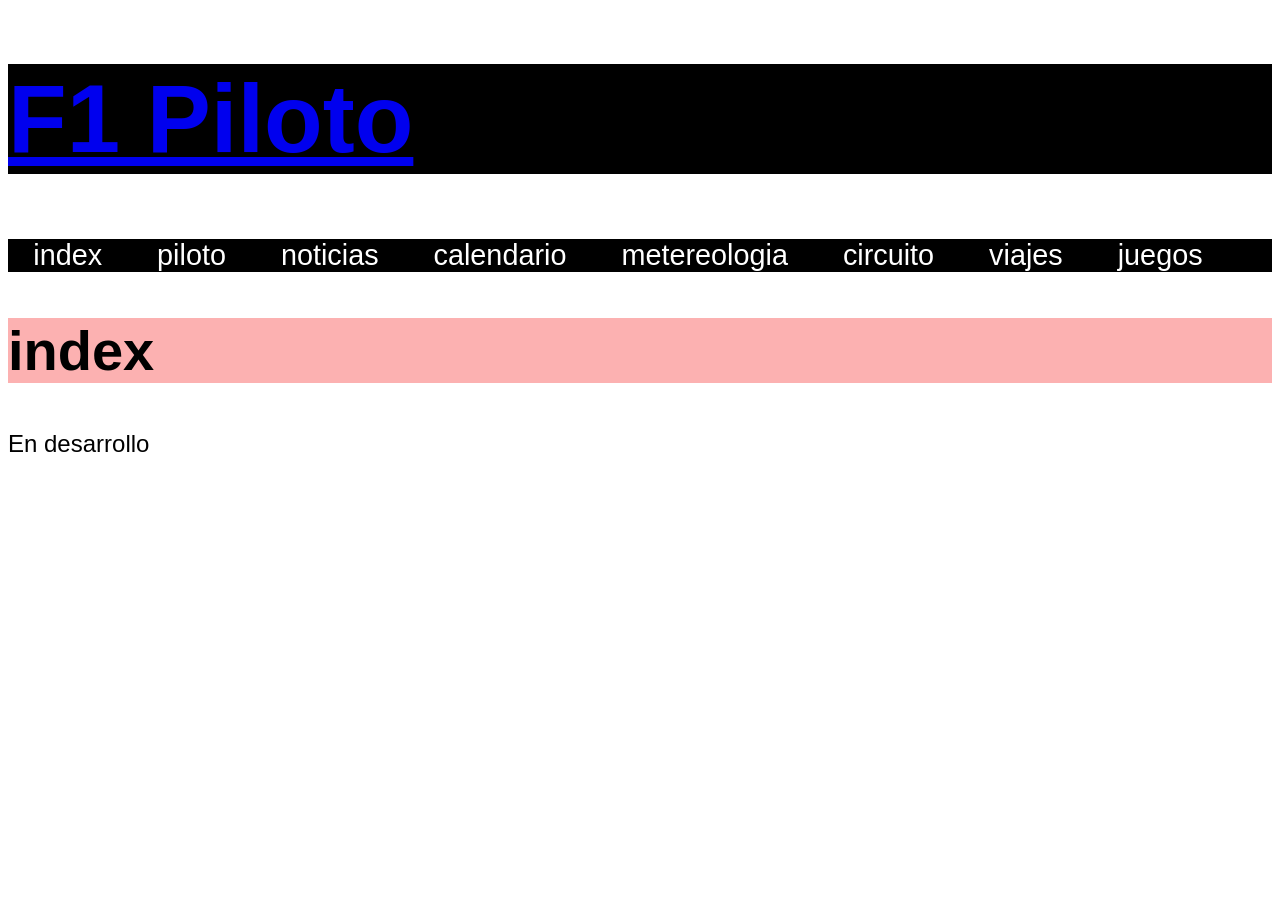
<file: index.html>
<!DOCTYPE HTML>
<html lang="es">

<head>
    <!-- Datos que describen el documento -->
    <meta charset="UTF-8" />
    <title>F1Desktop</title>
    <meta name ="author" content ="Jorge" />
    <meta name ="description" content ="Proyecto de F1 para la asignatura SEW" />
    <meta name ="keywords" content ="f1" />
    <meta name ="viewport" content ="width=device-width, initial-scale=1.0" />
	<link rel="stylesheet" type="text/css" href="estilo/estilo.css" />
    <link rel="icon" href="multimedia/imagenes/favicon.ico" type="image/x-icon">
</head>

<body>
    <!-- Datos con el contenidos que aparece en el navegador -->
    <header>
    <h1><a href="index.html" title="Enlace a la pagina de inicio">F1 Piloto</a></h1>
    
	<nav>
            <a href="index.html">index</a>
            <a href="piloto.html">piloto</a>
            <a href="noticias.html">noticias</a>
            <a href="calendario.html">calendario</a>
            <a href="metereologia.html">metereologia</a>
            <a href="circuito.html">circuito</a>
            <a href="viajes.html">viajes</a>
            <a href="juegos.html">juegos</a>
    </nav>
    </header>
   <h2>index</h2>
    
    <p>En desarrollo</p>
</body>
</html>
</file>
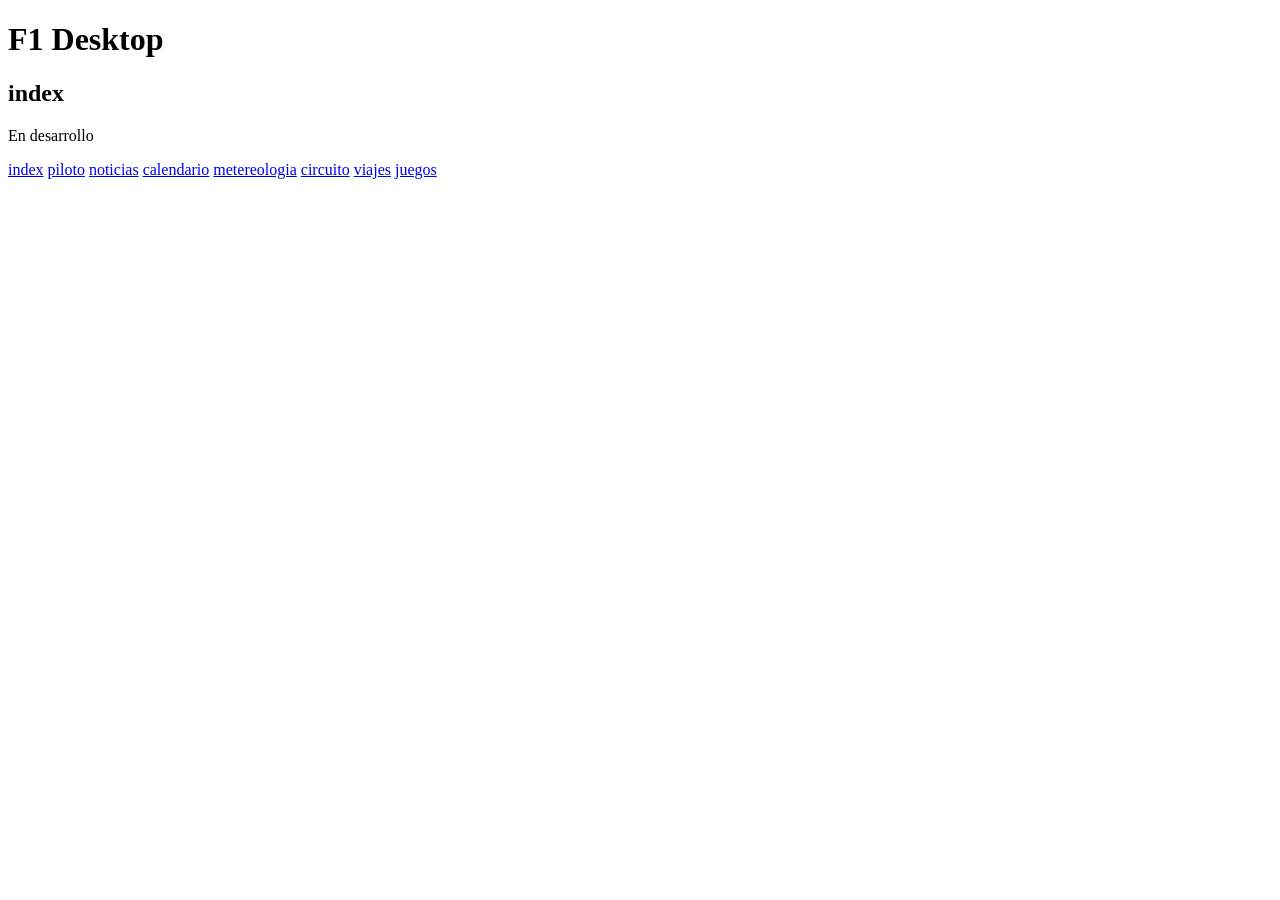
<file: F1Desktop/index.html>
<!DOCTYPE HTML>
<html lang="es">

<head>
    <!-- Datos que describen el documento -->
    <meta charset="UTF-8" />
    <title>F1Desktop</title>
    <meta name ="author" content ="Jorge" />
    <meta name ="description" content ="Proyecto de F1 para la asignatura SEW" />
    <meta name ="keywords" content ="f1" />
    <meta name ="viewport" content ="width=device-width, initial-scale=1.0" />
	<link rel="stylesheet" type="text/css" href="estilo/estilo.css" />
</head>

<body>
    <!-- Datos con el contenidos que aparece en el navegador -->
    <h1>F1 Desktop</h1>
    <h2>index</h2>
    
    <p>En desarrollo</p>
	<nav>
            <a href="index.html">index</a>
            <a href="piloto.html">piloto</a>
            <a href="noticias.html">noticias</a>
            <a href="calendario.html">calendario</a>
            <a href="metereologia.html">metereologia</a>
            <a href="circuito.html">circuito</a>
            <a href="viajes.html">viajes</a>
            <a href="juegos.html">juegos</a>
    </nav>
	
</body>
</html>
</file>
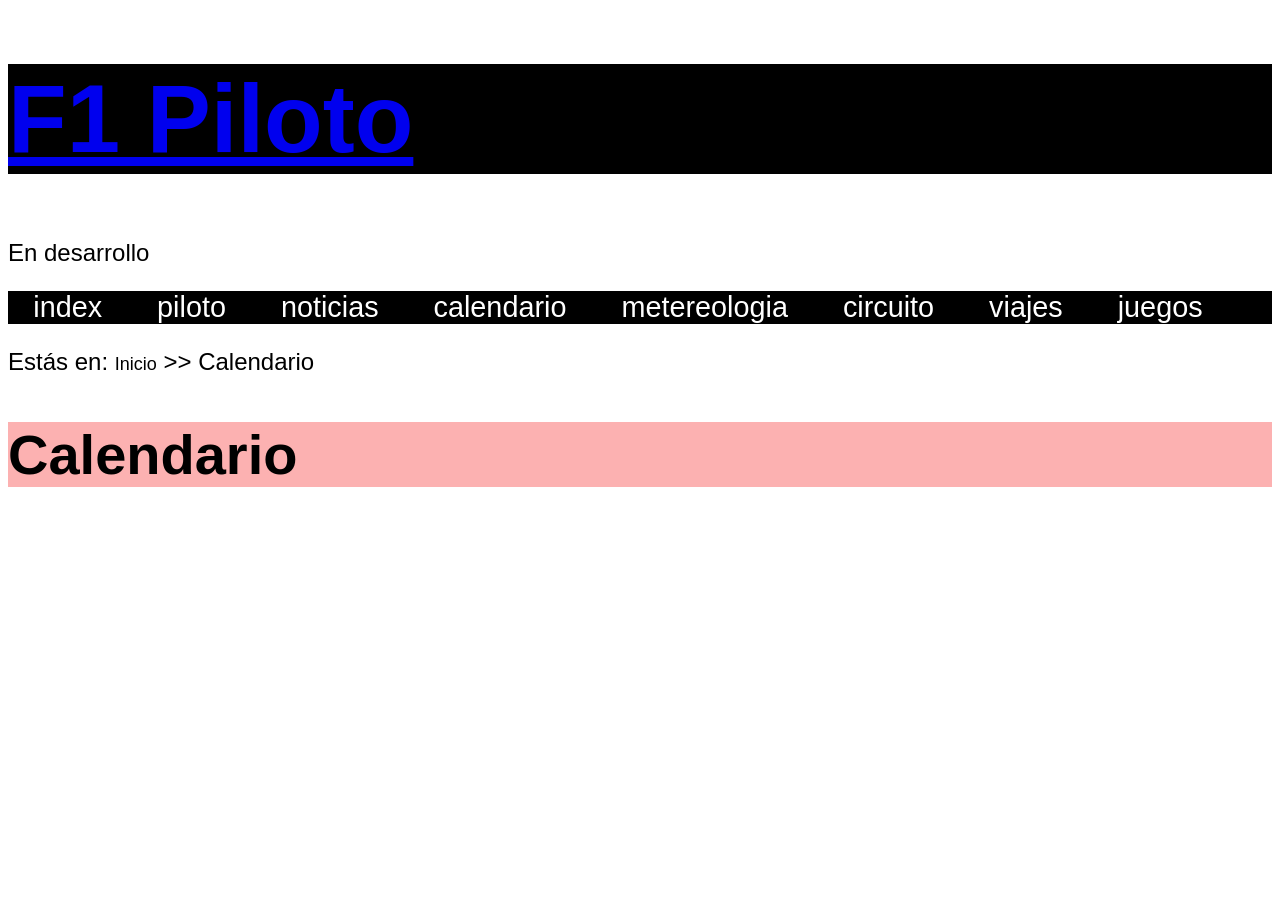
<file: calendario.html>
<!DOCTYPE HTML>
<html lang="es">

<head>
    <!-- Datos que describen el documento -->
    <meta charset="UTF-8" />
    <title>F1Desktop</title>
    <meta name ="author" content ="Jorge" />
    <meta name ="description" content ="Proyecto de F1 para la asignatura SEW" />
    <meta name ="keywords" content ="f1" />
    <meta name ="viewport" content ="width=device-width, initial-scale=1.0" />
	<link rel="stylesheet" type="text/css" href="estilo/estilo.css" />
    <link rel="icon" href="multimedia/imagenes/favicon.ico" type="image/x-icon">
</head>

<body>
    <!-- Datos con el contenidos que aparece en el navegador -->
    <header>
    <h1><a href="index.html" title="Enlace a la pagina de inicio">F1 Piloto</a></h1>
    <p>En desarrollo </p>
	<nav>
            <a href="index.html">index</a>
            <a href="piloto.html">piloto</a>
            <a href="noticias.html">noticias</a>
            <a href="calendario.html">calendario</a>
            <a href="metereologia.html">metereologia</a>
            <a href="circuito.html">circuito</a>
            <a href="viajes.html">viajes</a>
            <a href="juegos.html">juegos</a>
    </nav>
    </header>
    <p>Estás en: <a href="index.html" title="Enlace a la pagina de inicio">Inicio</a> >> Calendario</p>
    <h2>Calendario</h2>
</body>
</html>
</file>
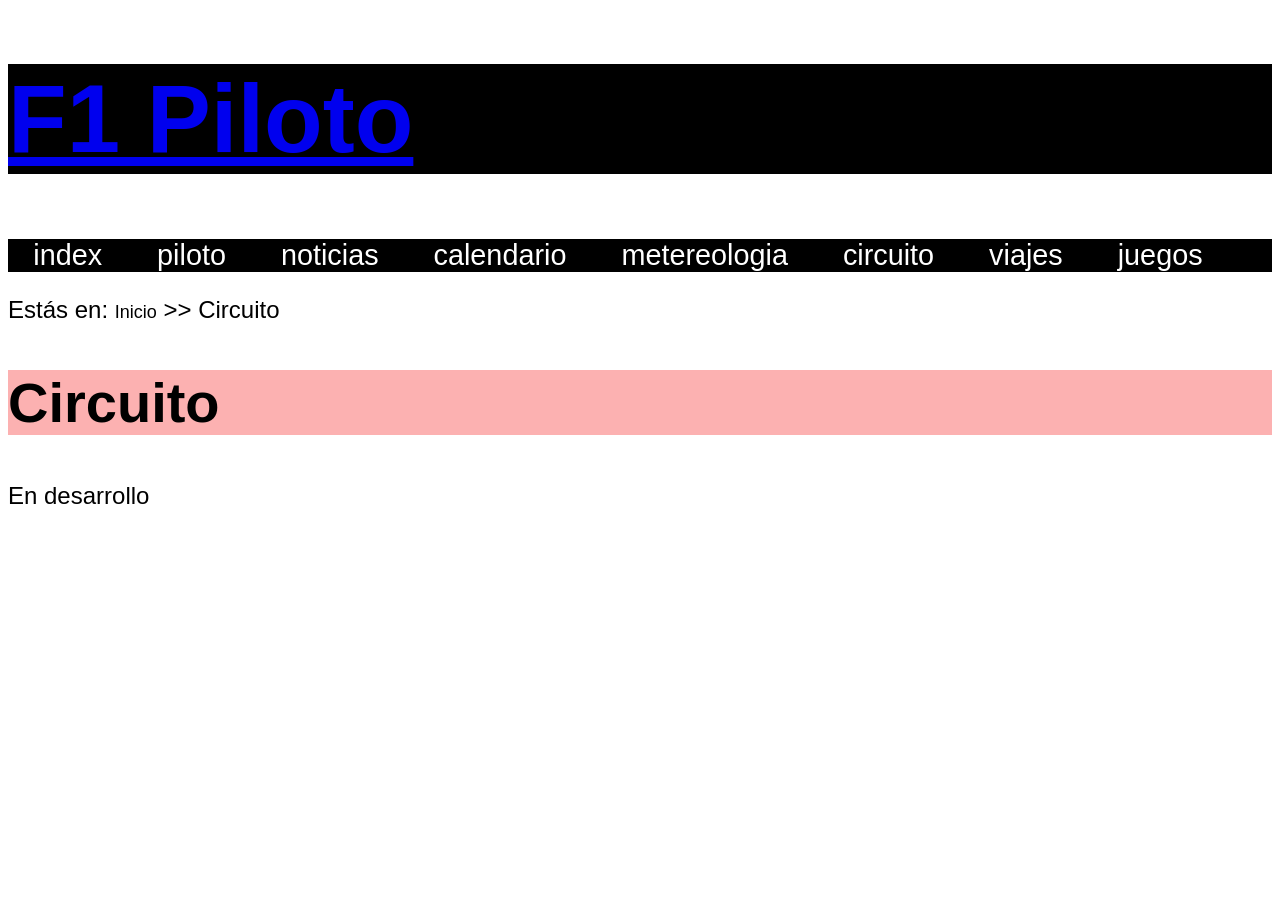
<file: circuito.html>
<!DOCTYPE HTML>
<html lang="es">

<head>
    <!-- Datos que describen el documento -->
    <meta charset="UTF-8" />
    <title>F1Desktop</title>
    <meta name ="author" content ="Jorge" />
    <meta name ="description" content ="Proyecto de F1 para la asignatura SEW" />
    <meta name ="keywords" content ="f1" />
    <meta name ="viewport" content ="width=device-width, initial-scale=1.0" />
	<link rel="stylesheet" type="text/css" href="estilo/estilo.css" />
    <link rel="icon" href="multimedia/imagenes/favicon.ico" type="image/x-icon">
</head>

<body>
    <!-- Datos con el contenidos que aparece en el navegador -->
    <header>
    <h1><a href="index.html" title="Enlace a la pagina de inicio">F1 Piloto</a></h1>
   
	<nav>
            <a href="index.html">index</a>
            <a href="piloto.html">piloto</a>
            <a href="noticias.html">noticias</a>
            <a href="calendario.html">calendario</a>
            <a href="metereologia.html">metereologia</a>
            <a href="circuito.html">circuito</a>
            <a href="viajes.html">viajes</a>
            <a href="juegos.html">juegos</a>
    </nav>
    </header>
    <p>Estás en: <a href="index.html" title="Enlace a la pagina de inicio">Inicio</a> >> Circuito</p>
    <h2>Circuito</h2>
    <p>En desarrollo </p>
	
</body>
</html>
</file>
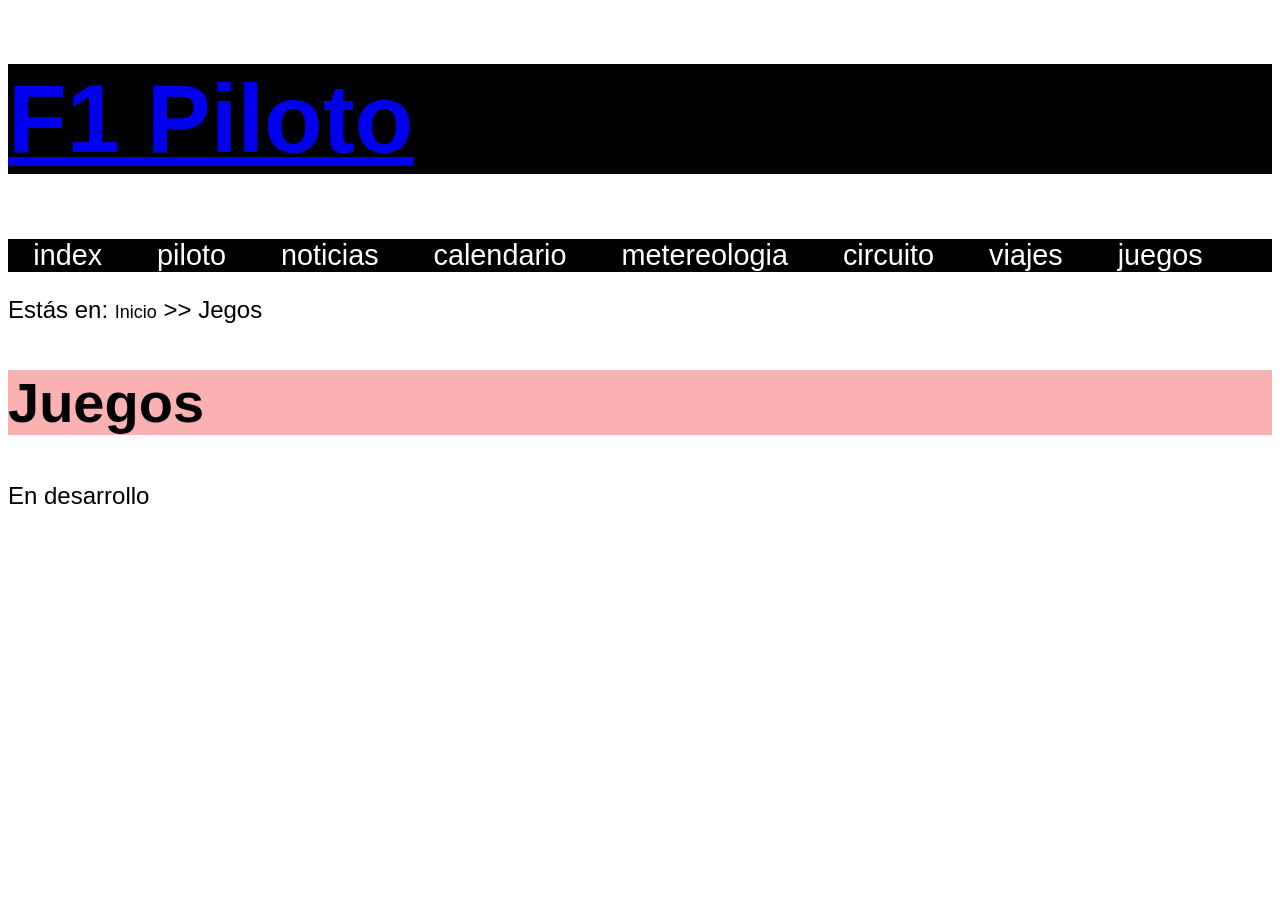
<file: juegos.html>
<!DOCTYPE HTML>
<html lang="es">

<head>
    <!-- Datos que describen el documento -->
    <meta charset="UTF-8" />
    <title>F1Desktop</title>
    <meta name ="author" content ="Jorge" />
    <meta name ="description" content ="Proyecto de F1 para la asignatura SEW" />
    <meta name ="keywords" content ="f1" />
    <meta name ="viewport" content ="width=device-width, initial-scale=1.0" />
	<link rel="stylesheet" type="text/css" href="estilo/estilo.css" />
    <link rel="icon" href="multimedia/imagenes/favicon.ico" type="image/x-icon">
</head>

<body>
    <!-- Datos con el contenidos que aparece en el navegador -->
    <header>
    <h1><a href="index.html" title="Enlace a la pagina de inicio">F1 Piloto</a></h1>
   
	<nav>
            <a href="index.html">index</a>
            <a href="piloto.html">piloto</a>
            <a href="noticias.html">noticias</a>
            <a href="calendario.html">calendario</a>
            <a href="metereologia.html">metereologia</a>
            <a href="circuito.html">circuito</a>
            <a href="viajes.html">viajes</a>
            <a href="juegos.html">juegos</a>
    </nav>
    </header>
    <p>Estás en: <a href="index.html" title="Enlace a la pagina de inicio">Inicio</a> >> Jegos</p>
	 <h2>Juegos</h2>
    <p>En desarrollo </p>
</body>
</html>
</file>
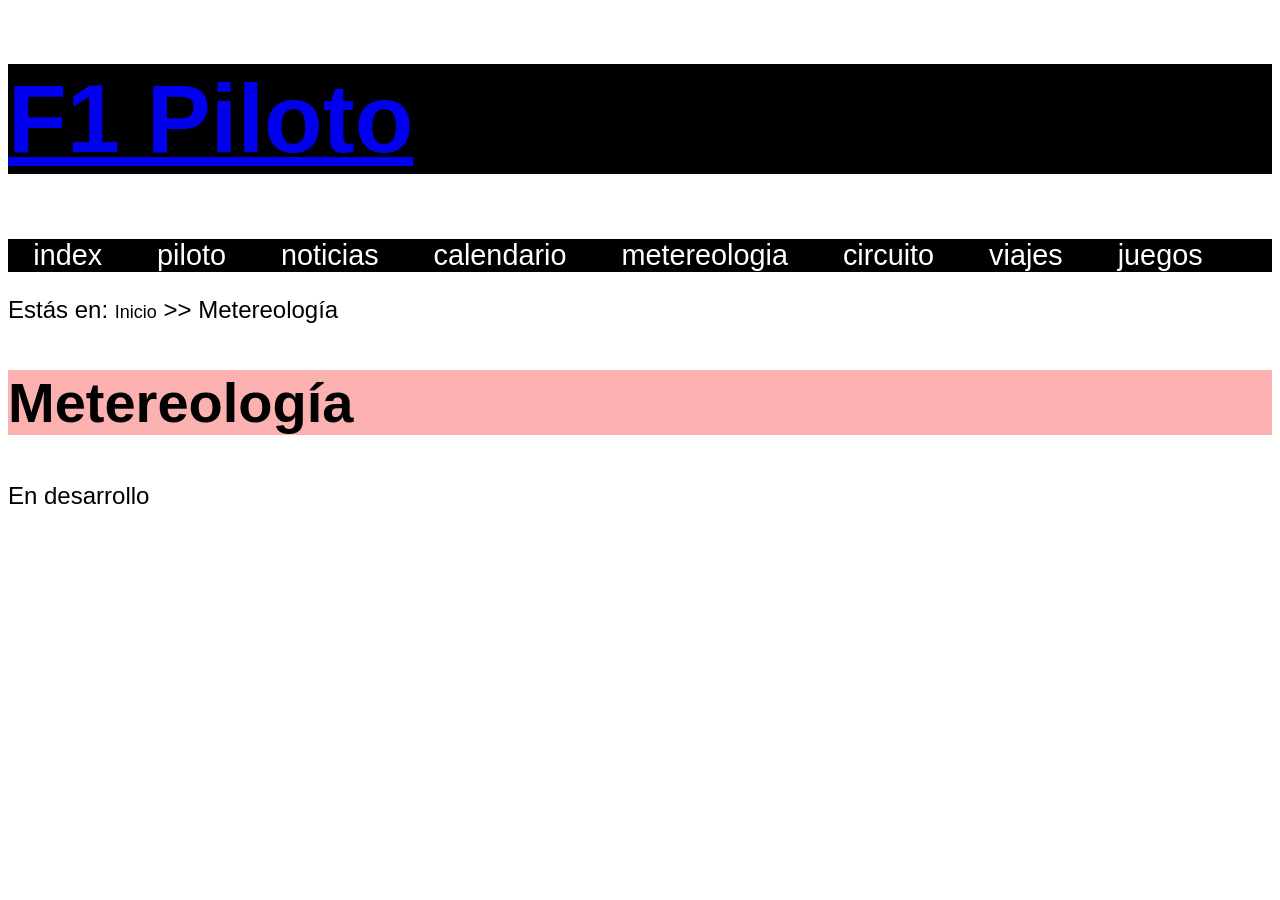
<file: metereologia.html>
<!DOCTYPE HTML>
<html lang="es">

<head>
    <!-- Datos que describen el documento -->
    <meta charset="UTF-8" />
    <title>F1Desktop</title>
    <meta name ="author" content ="Jorge" />
    <meta name ="description" content ="Proyecto de F1 para la asignatura SEW" />
    <meta name ="keywords" content ="f1" />
    <meta name ="viewport" content ="width=device-width, initial-scale=1.0" />
	<link rel="stylesheet" type="text/css" href="estilo/estilo.css" />
    <link rel="icon" href="multimedia/imagenes/favicon.ico" type="image/x-icon">
</head>

<body>
    <!-- Datos con el contenidos que aparece en el navegador -->
    <header>
    <h1><a href="index.html" title="Enlace a la pagina de inicio">F1 Piloto</a></h1>

    <nav>
            <a href="index.html">index</a>
            <a href="piloto.html">piloto</a>
            <a href="noticias.html">noticias</a>
            <a href="calendario.html">calendario</a>
            <a href="metereologia.html">metereologia</a>
            <a href="circuito.html">circuito</a>
            <a href="viajes.html">viajes</a>
            <a href="juegos.html">juegos</a>
    </nav>
    </header>
    <p>Estás en: <a href="index.html" title="Enlace a la pagina de inicio">Inicio</a> >> Metereología</p>
	    <h2>Metereología</h2>
    <p>En desarrollo</p>
</body>
</html>
</file>
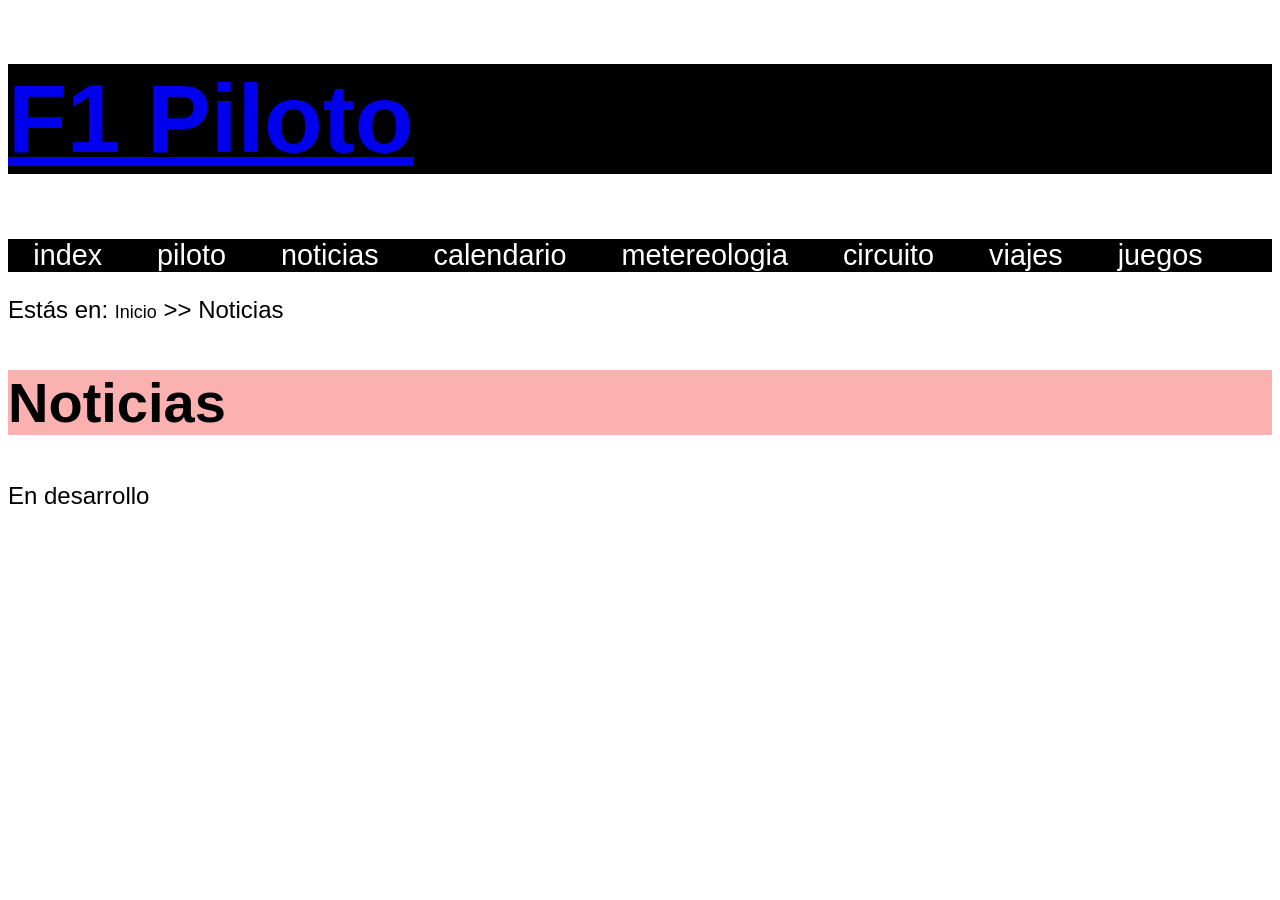
<file: noticias.html>
<!DOCTYPE HTML>
<html lang="es">

<head>
    <!-- Datos que describen el documento -->
    <meta charset="UTF-8" />
    <title>F1Desktop</title>
    <meta name ="author" content ="Jorge" />
    <meta name ="description" content ="Proyecto de F1 para la asignatura SEW" />
    <meta name ="keywords" content ="f1" />
    <meta name ="viewport" content ="width=device-width, initial-scale=1.0" />
	<link rel="stylesheet" type="text/css" href="estilo/estilo.css" />
    <link rel="icon" href="multimedia/imagenes/favicon.ico" type="image/x-icon">
</head>

<body>
    <!-- Datos con el contenidos que aparece en el navegador -->
    <header>
    <h1><a href="index.html" title="Enlace a la pagina de inicio">F1 Piloto</a></h1>
    
	<nav>
            <a href="index.html">index</a>
            <a href="piloto.html">piloto</a>
            <a href="noticias.html">noticias</a>
            <a href="calendario.html">calendario</a>
            <a href="metereologia.html">metereologia</a>
            <a href="circuito.html">circuito</a>
            <a href="viajes.html">viajes</a>
            <a href="juegos.html">juegos</a>
    </nav>
    </header>
    <p>Estás en: <a href="index.html" title="Enlace a la pagina de inicio">Inicio</a> >> Noticias</p>
	<h2>Noticias</h2>
    <p> En desarrollo </p>
	
</body>
</html>
</file>
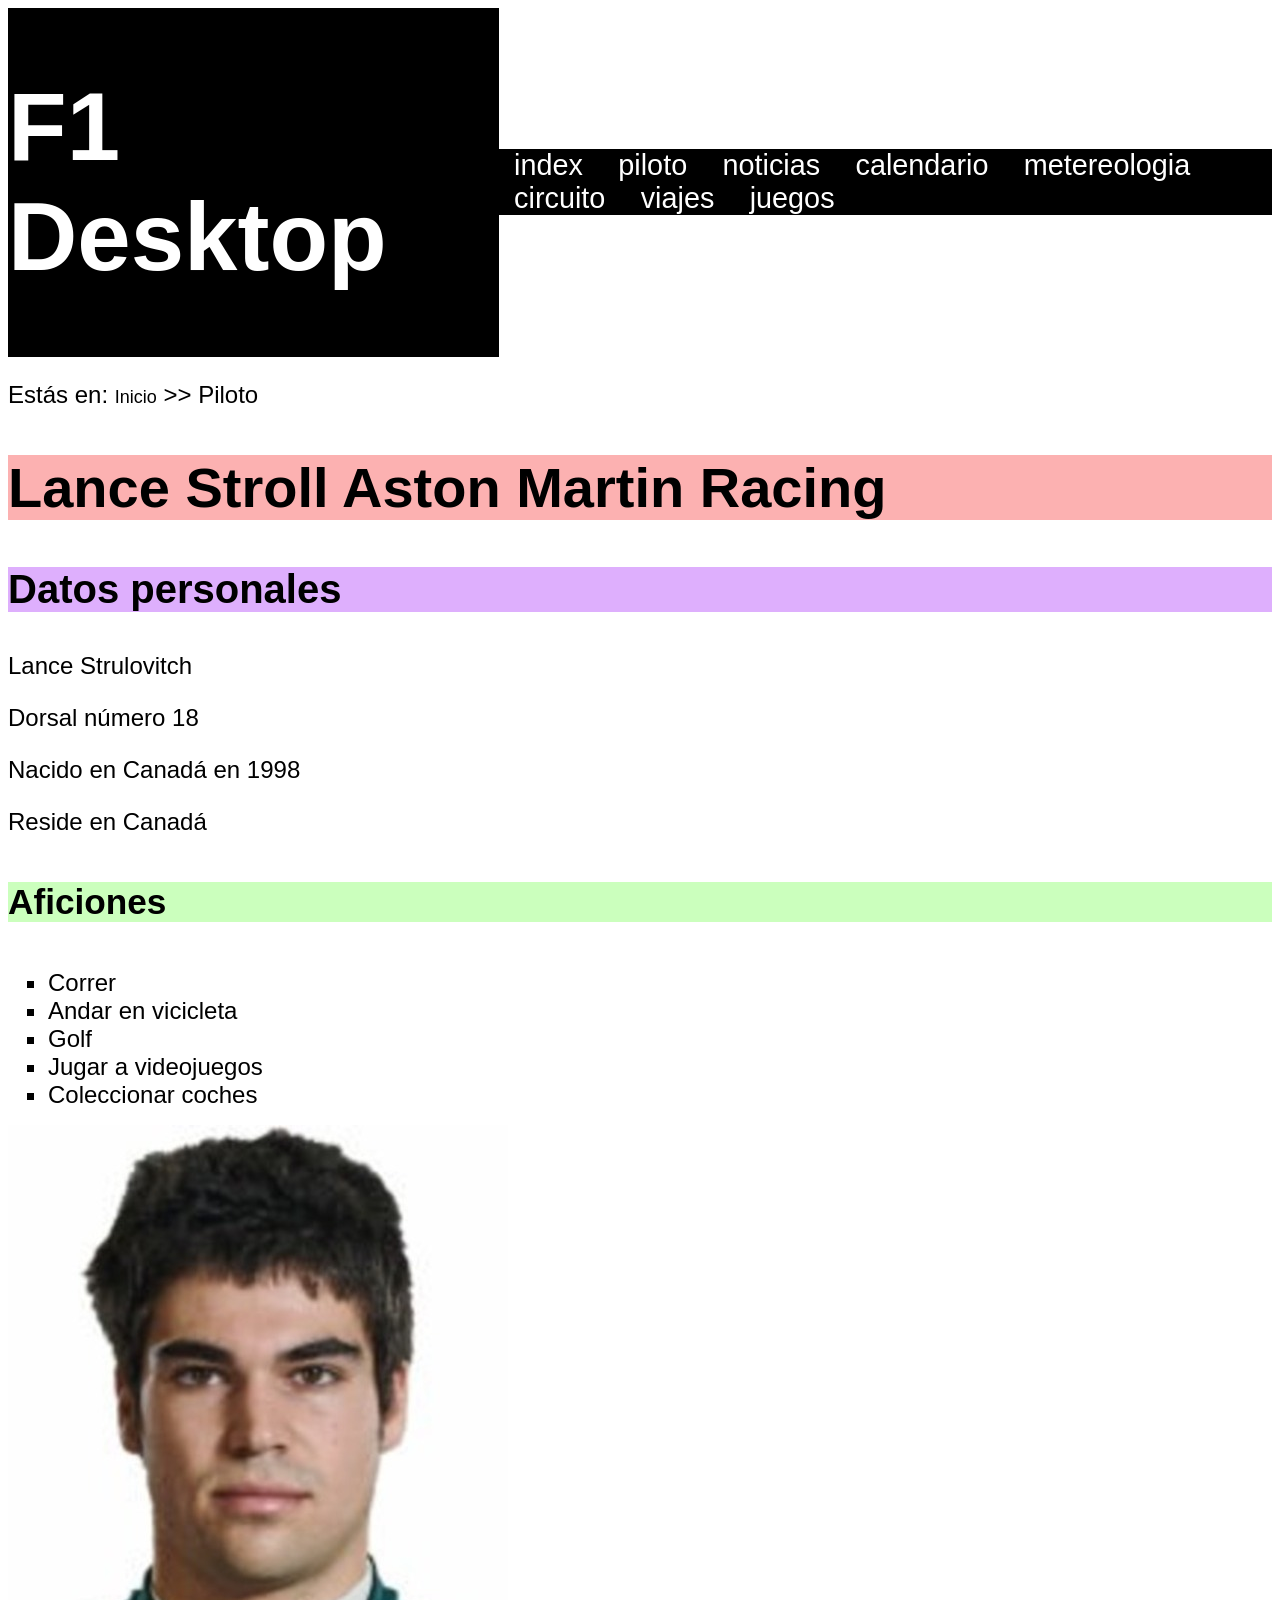
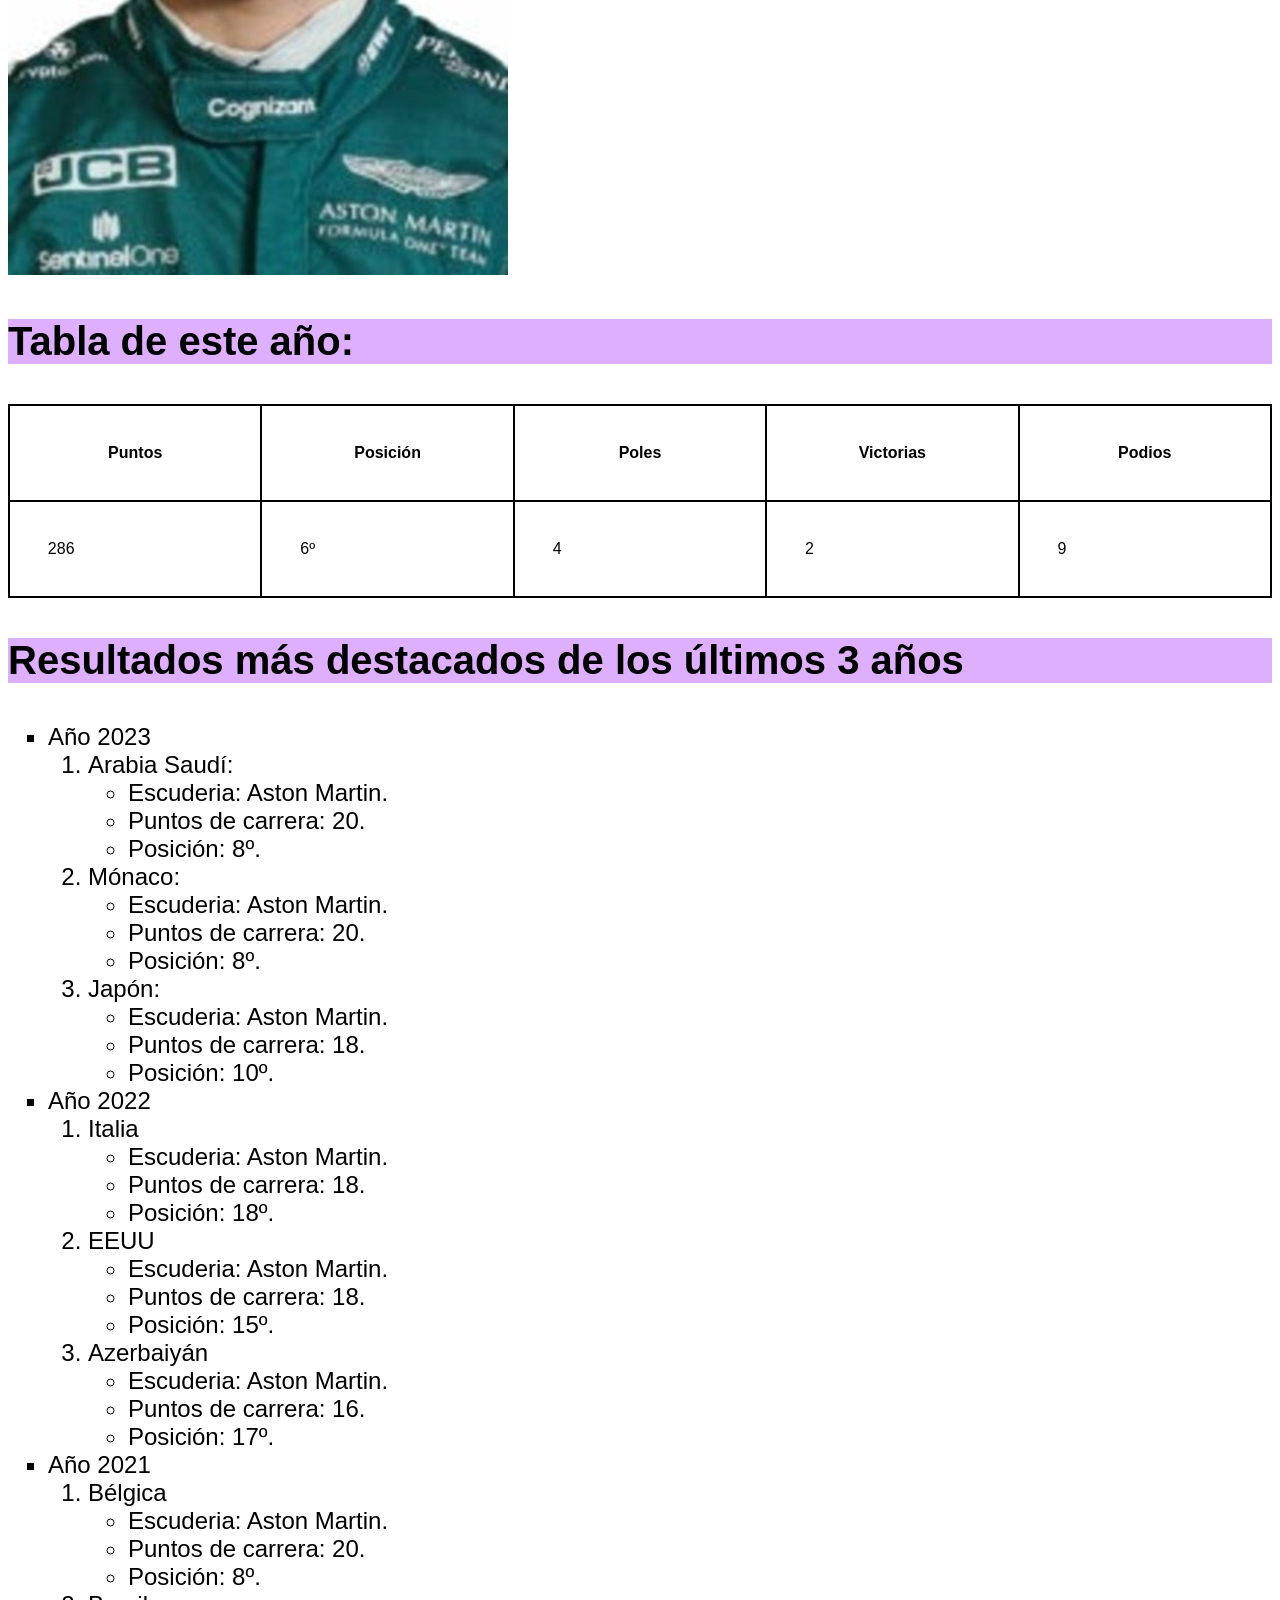
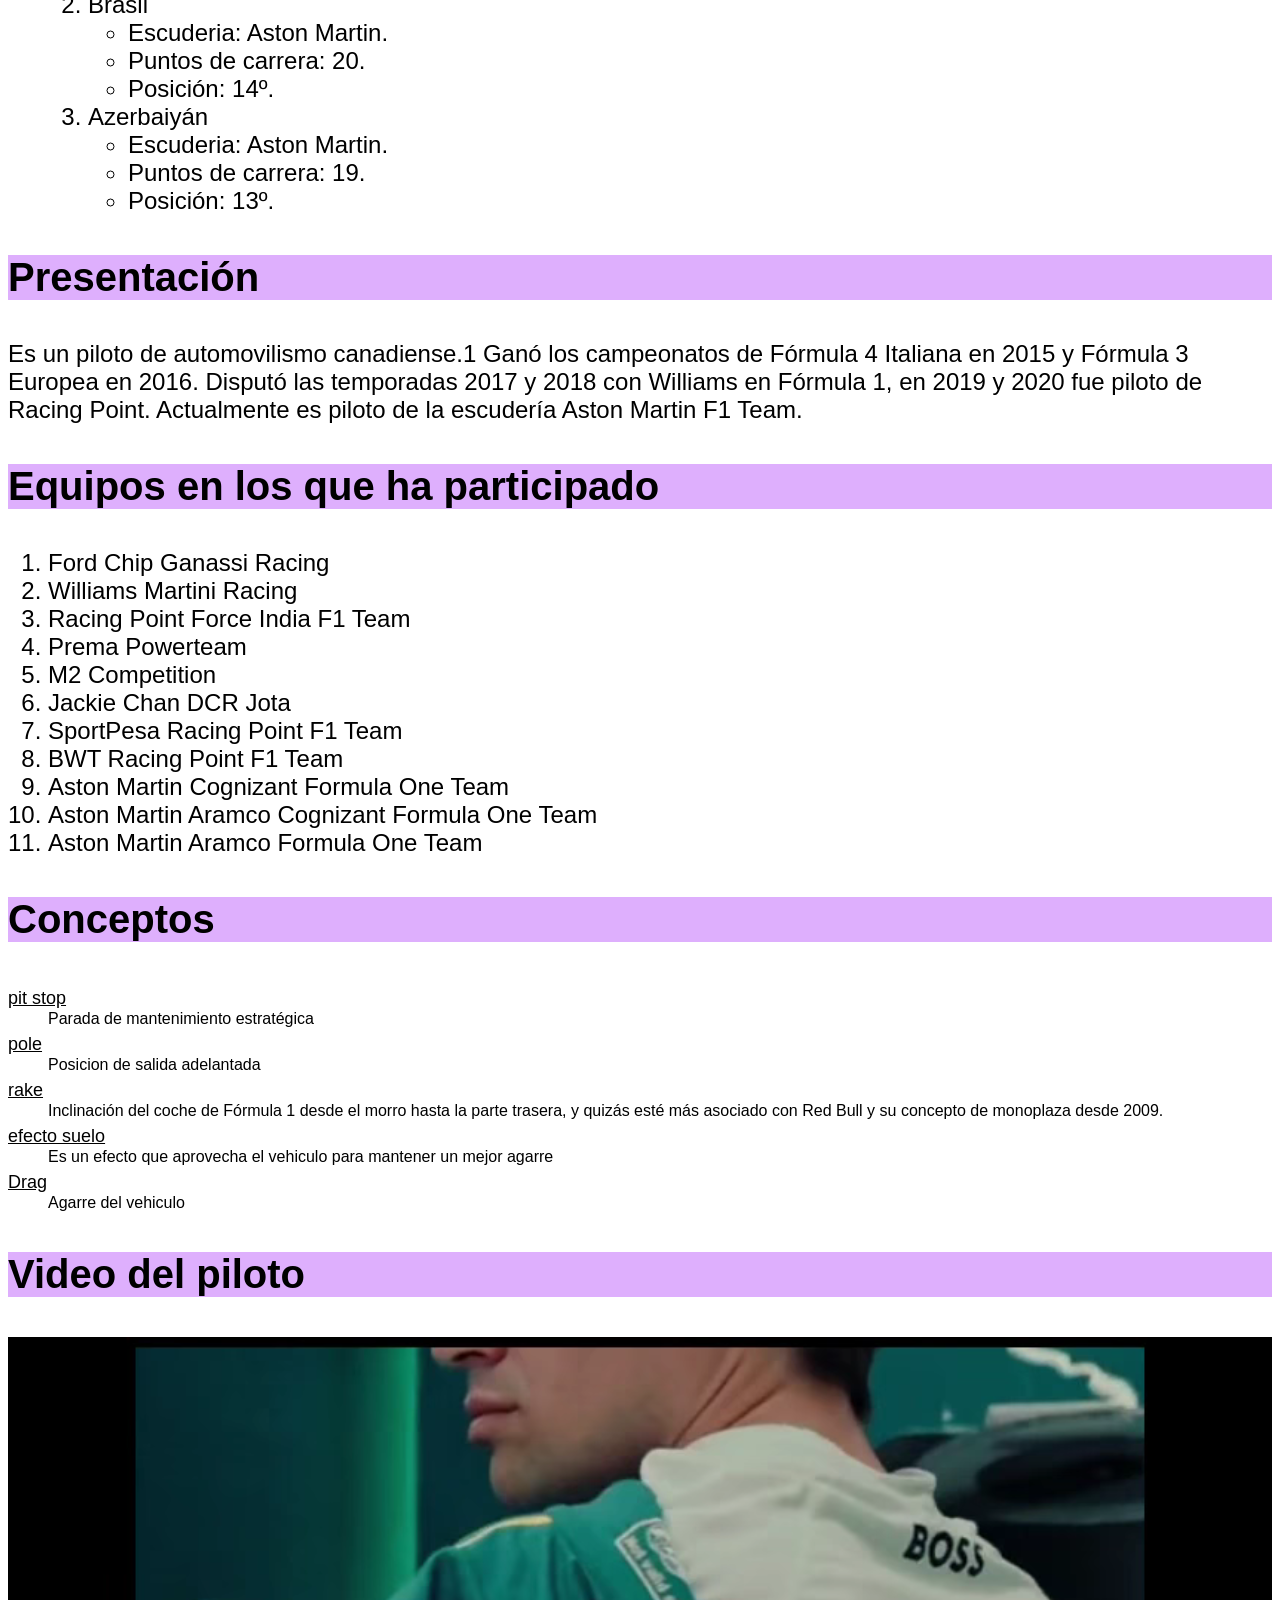
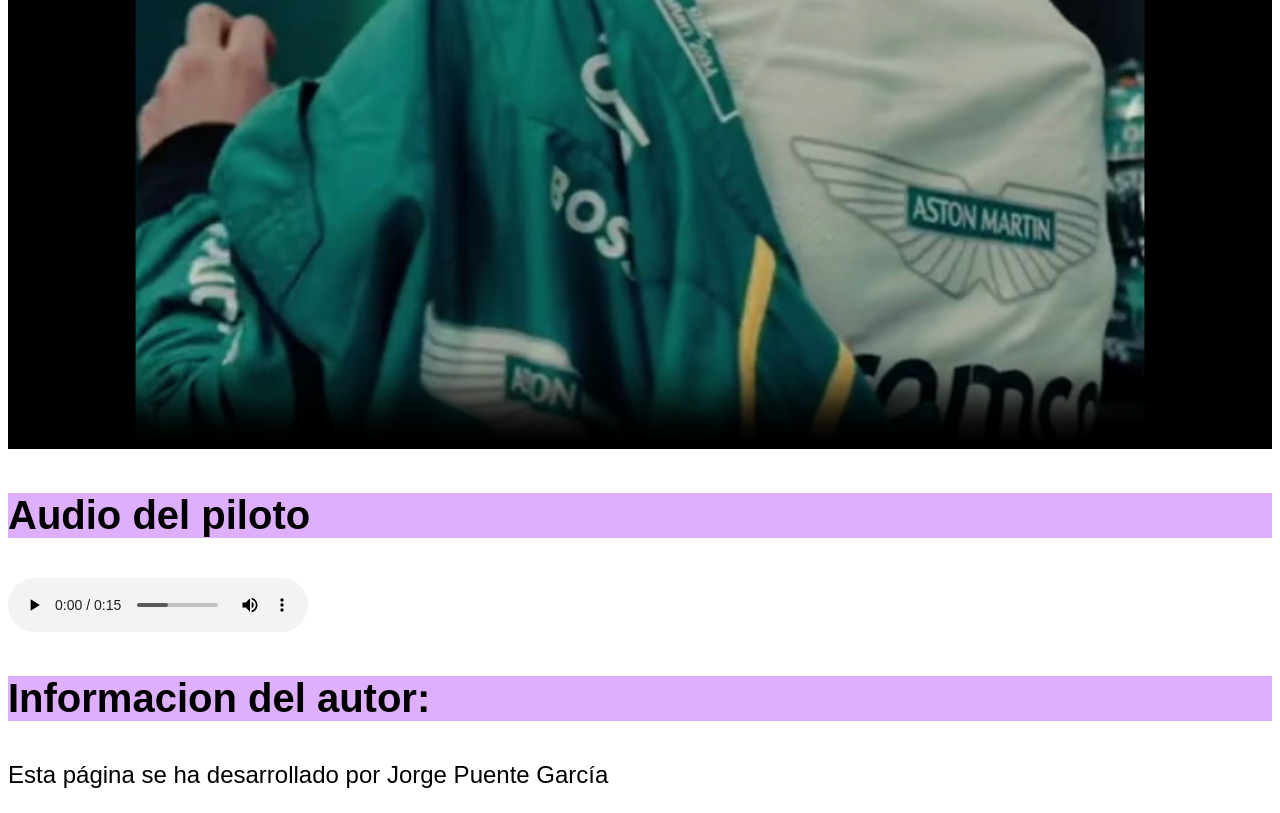
<file: piloto.html>
<!DOCTYPE HTML>
<html lang="es">
<head>
    <!-- Datos que describen el documento -->
    <meta charset="UTF-8" />
    <title>F1Desktop</title>
    <meta name="author" content="Jorge" />
    <meta name="description" content="Proyecto de F1 para la asignatura SEW" />
    <meta name="keywords" content="f1" />
    <meta name="viewport" content="width=device-width, initial-scale=1.0" />
    <link rel="stylesheet" type="text/css" href="estilo/estilo.css" />
    <link rel="stylesheet" type="text/css" href="estilo/layout.css" />
    <link rel="icon" href="multimedia/imagenes/favicon.ico" type="image/x-icon">
</head>
<body>
    <header>
        <a href="index.html" title="Enlace a la pagina de inicio"><h1>F1 Desktop</h1></a>
        <nav>
                <a href="index.html" title="Enlace a la pagina de inicio">index</a>
                <a href="piloto.html" title="Enlace a la pagina del piloto">piloto</a>
                <a href="noticias.html" title="Enlace a la pagina de noticias">noticias</a>
                <a href="calendario.html" title="Enlace a la pagina de calendario">calendario</a>
                <a href="metereologia.html" title="Enlace a la pagina de metereologia">metereologia</a>
                <a href="circuito.html" title="Enlace a la pagina de circuito">circuito</a>
                <a href="viajes.html" title="Enlace a la pagina de viajes">viajes</a>
                <a href="juegos.html" title="Enlace a la pagina de juegos">juegos</a>
        </nav>
    </header>

    <p id="migas">Estás en: <a href="index.html" title="Enlace a la pagina de inicio">Inicio</a> >> Piloto</p>

    <main>
    <!-- Datos con el contenidos que aparece en el navegador -->
    <section>
        <h2>Lance Stroll Aston Martin Racing</h2>
        <h3>Datos personales</h3>
        <p>Lance Strulovitch</p>
        <p>Dorsal número 18</p>
        <p>Nacido en Canadá en 1998 </p>
        <p>Reside en Canadá</p>
        <h4>Aficiones</h4>
        <ul>
            <li>Correr</li>
            <li>Andar en vicicleta</li>
            <li>Golf</li>
            <li>Jugar a videojuegos</li>
            <li>Coleccionar coches</li>
        </ul>
        <picture>
            <source media="(max-width:465px)" srcset="multimedia/imagenes/2021-Lance-Stroll-portrait-pequena.jpg">
            <source media="(max-width:799px)" srcset="multimedia/imagenes/2021-Lance-Stroll-portrait-mediana.jpg">
            <source media="(min-width:800px)" srcset="multimedia/imagenes/2021-Lance-Stroll-portrait-grande.jpg"> 
            <img src="multimedia/imagenes/2021-Lance-Stroll-portrait-grande.jpg" alt="Imagen de lance Stroll" />
        </picture>
    </section>
    
        <h3>Tabla de este año: </h3>
        <table>
            <thead>
                <tr>
                    <th scope="col" id="Puntos">Puntos</th>
                    <th scope="col" id="Posición">Posición</th>
                    <th scope="col" id="Poles">Poles</th>
                    <th scope="col" id="Victorias">Victorias</th>
                    <th scope="col" id="Podios">Podios</th>     
                </tr>
            </thead>
            <tbody>
                <tr>
                    <td headers="Puntos">286</td>
                    <td headers="Posición" >6º</td>
                    <td headers="Poles">4</td>
                    <td headers="Victorias">2</td>
                    <td headers="Podios">9</td>
                    
                </tr>
                
            </tbody>
        </table>
    
        <h3>Resultados más destacados de los últimos 3 años</h3>
        <ul>
            <li>Año 2023
            <ol>
                <li>Arabia Saudí:
                    <ul>
                        <li>
                            Escuderia: Aston Martin.
                        </li>
                        <li>
                            Puntos de carrera: 20.
                        </li>
                        <li>
                            Posición: 8º.
                        </li>
                    </ul>
                </li>
                <li>Mónaco:
                    <ul>
                        <li>
                            Escuderia: Aston Martin.
                        </li>
                        <li>
                            Puntos de carrera: 20.
                        </li>
                        <li>
                            Posición: 8º.
                        </li>
                    </ul>
                </li>
                <li>Japón:
                    <ul>
                        <li>
                            Escuderia: Aston Martin.
                        </li>
                        <li>
                            Puntos de carrera: 18.
                        </li>
                        <li>
                            Posición: 10º.
                        </li>
                    </ul>
                </li>
            </ol>
            </li>
            <li>Año 2022
                <ol>
                    <li>Italia
                        <ul>
                            <li>
                                Escuderia: Aston Martin.
                            </li>
                            <li>
                                Puntos de carrera: 18.
                            </li>
                            <li>
                                Posición: 18º.
                            </li>
                        </ul>
                    </li>
                    <li>EEUU
                        <ul>
                            <li>
                                Escuderia: Aston Martin.
                            </li>
                            <li>
                                Puntos de carrera: 18.
                            </li>
                            <li>
                                Posición: 15º.
                            </li>
                        </ul>
                    </li>
                    <li>Azerbaiyán
                        <ul>
                            <li>
                                Escuderia: Aston Martin.
                            </li>
                            <li>
                                Puntos de carrera: 16.
                            </li>
                            <li>
                                Posición: 17º.
                            </li>
                        </ul>
                    </li>
                </ol>
            </li>
            <li>Año 2021
                <ol>
                    <li>Bélgica
                        <ul>
                            <li>
                                Escuderia: Aston Martin.
                            </li>
                            <li>
                                Puntos de carrera: 20.
                            </li>
                            <li>
                                Posición: 8º.
                            </li>
                        </ul>
                    </li>
                    <li>Brasil
                        <ul>
                            <li>
                                Escuderia: Aston Martin.
                            </li>
                            <li>
                                Puntos de carrera: 20.
                            </li>
                            <li>
                                Posición: 14º.
                            </li>
                        </ul>
                    </li>
                    <li>Azerbaiyán
                        <ul>
                            <li>
                                Escuderia: Aston Martin.
                            </li>
                            <li>
                                Puntos de carrera: 19.
                            </li>
                            <li>
                                Posición: 13º.
                            </li>
                        </ul>
                    </li>
                </ol>
                </li>
            
        </ul>
    
        <h3>Presentación</h3>
        <p>Es un piloto de automovilismo canadiense.1​ Ganó los campeonatos de Fórmula 4 Italiana
            en 2015 y Fórmula 3 Europea en 2016. Disputó las temporadas 2017 y 2018 con Williams
            en Fórmula 1, en 2019 y 2020 fue piloto de Racing Point. Actualmente es piloto de la
            escudería Aston Martin F1 Team.</p>
    
        <h3>Equipos en los que ha participado</h3>
        <ol>
            <li>Ford Chip Ganassi Racing</li>
            <li>Williams Martini Racing</li>
            <li>Racing Point Force India F1 Team</li>
            <li>Prema Powerteam</li>
            <li>M2 Competition</li>
            <li>Jackie Chan DCR Jota</li>
            <li>SportPesa Racing Point F1 Team</li>
            <li>BWT Racing Point F1 Team</li>
            <li>Aston Martin Cognizant Formula One Team</li>
            <li>Aston Martin Aramco Cognizant Formula One Team</li>
            <li>Aston Martin Aramco Formula One Team</li>
        </ol> 
   
    <aside>
        <h3>Conceptos</h3>
        <dl>
            <dt> <a href="https://es.wikipedia.org/wiki/Pit_stop" title="Enlace con más informacion del pit stop">pit stop </a></dt>
                <dd>Parada de mantenimiento estratégica</dd>
            <dt> <a href="https://es.wikipedia.org/wiki/Pole_position#:~:text=La%20pole%20position%2C%20primera%20posici%C3%B3n,de%20salida%20de%20una%20carrera." title="Enlace con más informacion del pole">pole</a>  </dt>
                <dd>Posicion de salida adelantada</dd>
            <dt> <a href="https://es.motorsport.com/f1/news/reglas-formula1-2021-perjudican-mercedes-rake/5934586/#:~:text=El%20t%C3%A9rmino%20rake%20se%20usa,concepto%20de%20monoplaza%20desde%202009." title="Enlace con más informacion del rake">rake</a>  </dt>
                <dd>Inclinación del coche de Fórmula 1 desde el morro hasta la parte trasera, y quizás esté más asociado con Red Bull y su concepto de monoplaza desde 2009.</dd>
            <dt> <a href="https://www.relevo.com/formula1/efecto-suelo-formula-20230718151344-nt.html#:~:text=El%20principal%20cambio%20de%20la,la%20parte%20inferior%20del%20monoplaza." title="Enlace con más informacion del efecto suelo">efecto suelo</a> </dt>
                <dd>Es un efecto que aprovecha el vehiculo para mantener un mejor agarre</dd>
            <dt> <a href="https://www.caranddriver.com/es/formula-1/a45392481/que-es-drag-en-coche-formula-1/#:~:text=Los%20equipos%20de%20F1%20utilizan,curvas%20a%20velocidades%20m%C3%A1s%20altas." title="Enlace con más informacion del drag">Drag</a>  </dt>
                <dd>Agarre del vehiculo </dd>
        </dl>
    </aside>

    <h3>Video del piloto </h3>
    <video controls preload="auto">
        <source src="multimedia/videos/VídeoLanceStroll.mp4" type="video/mp4" />
        <source src="multimedia/videos/VídeoLanceStroll.webm" type="video/webm" />
    </video>

    <h3>Audio del piloto </h3>
    <audio controls>
        <source type="audio/m4a" src="multimedia/audios/LanceThisIsNotACar.m4a" />
        <source type="audio/wav" src="multimedia/audios/LanceThisIsNotACar.wav" />
        <source type="audio/mp3" src="multimedia/audios/LanceThisIsNotACar.mp3" />
        </audio>
    </main>
    <footer>
        <h3>Informacion del autor:</h3>
        <p>Esta página se ha desarrollado por Jorge Puente García</p>
    </footer>
    
</body>

</html>
</file>
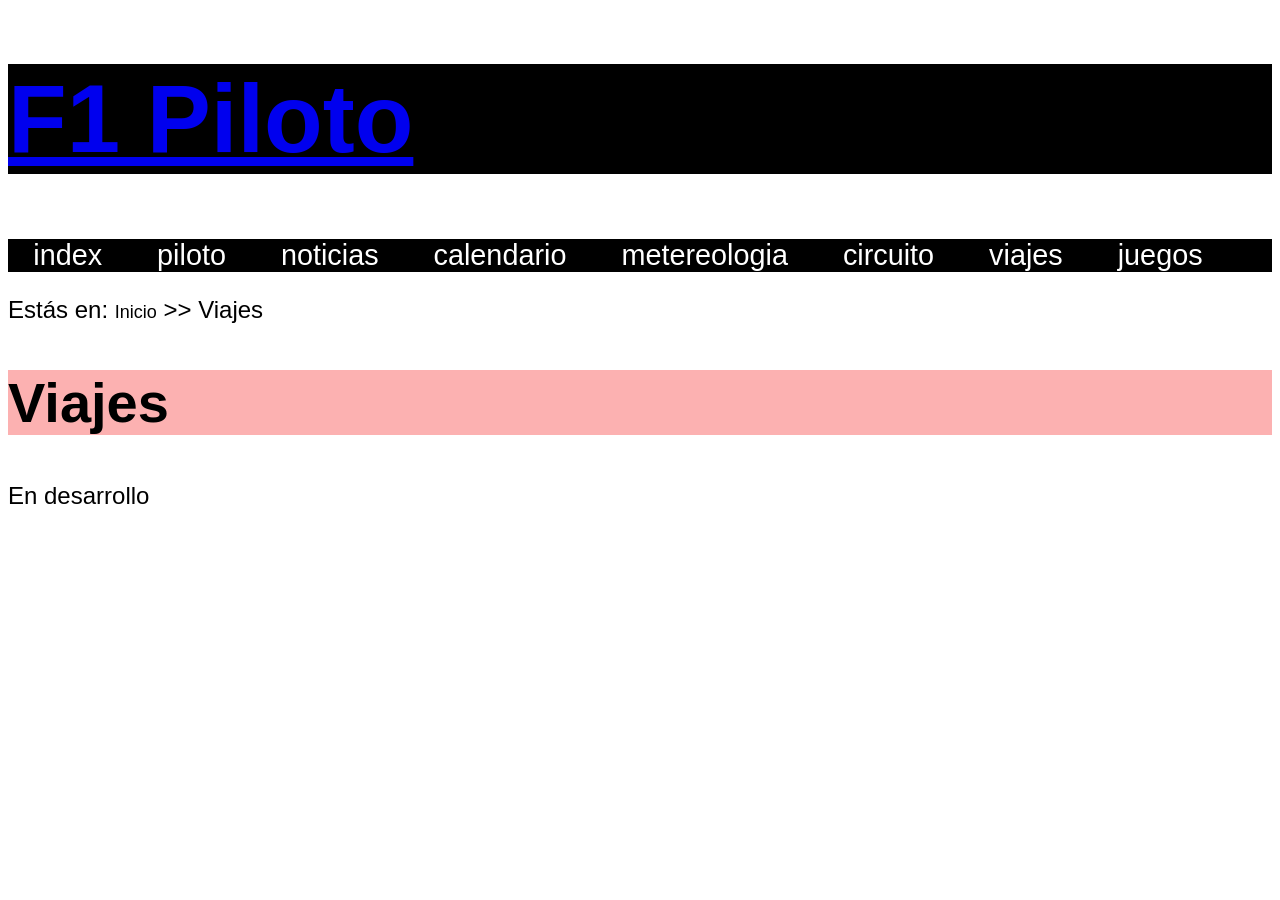
<file: viajes.html>
<!DOCTYPE HTML>
<html lang="es">

<head>
    <!-- Datos que describen el documento -->
    <meta charset="UTF-8" />
    <title>F1Desktop</title>
    <meta name ="author" content ="Jorge" />
    <meta name ="description" content ="Proyecto de F1 para la asignatura SEW" />
    <meta name ="keywords" content ="f1" />
    <meta name ="viewport" content ="width=device-width, initial-scale=1.0" />
	<link rel="stylesheet" type="text/css" href="estilo/estilo.css" />
    <link rel="icon" href="multimedia/imagenes/favicon.ico" type="image/x-icon">
</head>

<body>
    <!-- Datos con el contenidos que aparece en el navegador -->
    <header>
    <h1><a href="index.html" title="Enlace a la pagina de inicio">F1 Piloto</a></h1>
	<nav>
            <a href="index.html">index</a>
            <a href="piloto.html">piloto</a>
            <a href="noticias.html">noticias</a>
            <a href="calendario.html">calendario</a>
            <a href="metereologia.html">metereologia</a>
            <a href="circuito.html">circuito</a>
            <a href="viajes.html">viajes</a>
            <a href="juegos.html">juegos</a>
    </nav>
    </header>
    <p>Estás en: <a href="index.html" title="Enlace a la pagina de inicio">Inicio</a> >> Viajes</p>
	<h2>Viajes </h2>
    <p>En desarrollo </p>
</body>
</html>
</file>
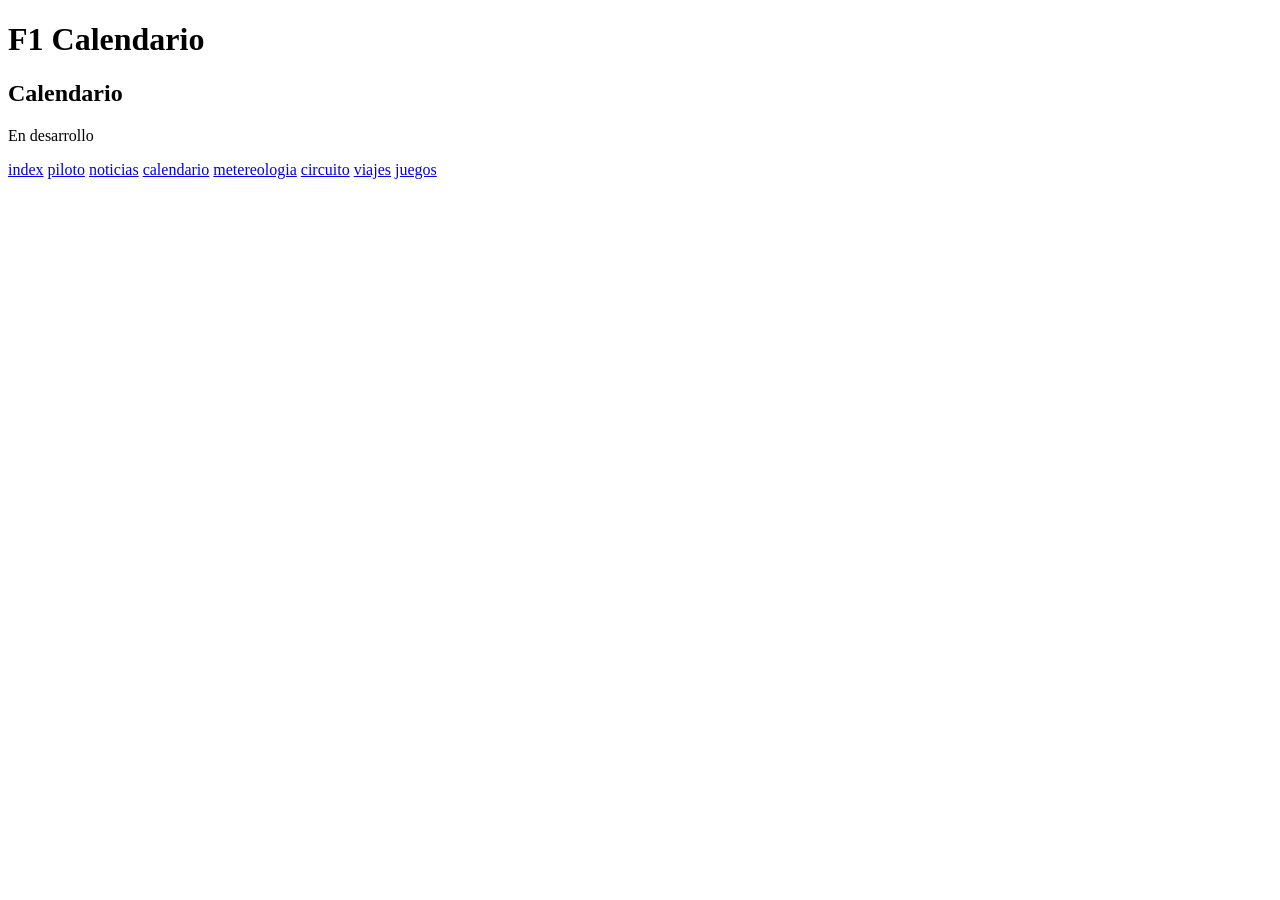
<file: F1Desktop/calendario.html>
<!DOCTYPE HTML>
<html lang="es">

<head>
    <!-- Datos que describen el documento -->
    <meta charset="UTF-8" />
    <title>F1Desktop</title>
    <meta name ="author" content ="Jorge" />
    <meta name ="description" content ="Proyecto de F1 para la asignatura SEW" />
    <meta name ="keywords" content ="f1" />
    <meta name ="viewport" content ="width=device-width, initial-scale=1.0" />
	<link rel="stylesheet" type="text/css" href="estilo/estilo.css" />
</head>

<body>
    <!-- Datos con el contenidos que aparece en el navegador -->
    <h1>F1 Calendario</h1>
    <h2>Calendario</h2>
    <p>En desarrollo </p>
	<nav>
            <a href="index.html">index</a>
            <a href="piloto.html">piloto</a>
            <a href="noticias.html">noticias</a>
            <a href="calendario.html">calendario</a>
            <a href="metereologia.html">metereologia</a>
            <a href="circuito.html">circuito</a>
            <a href="viajes.html">viajes</a>
            <a href="juegos.html">juegos</a>
    </nav>
	
</body>
</html>
</file>
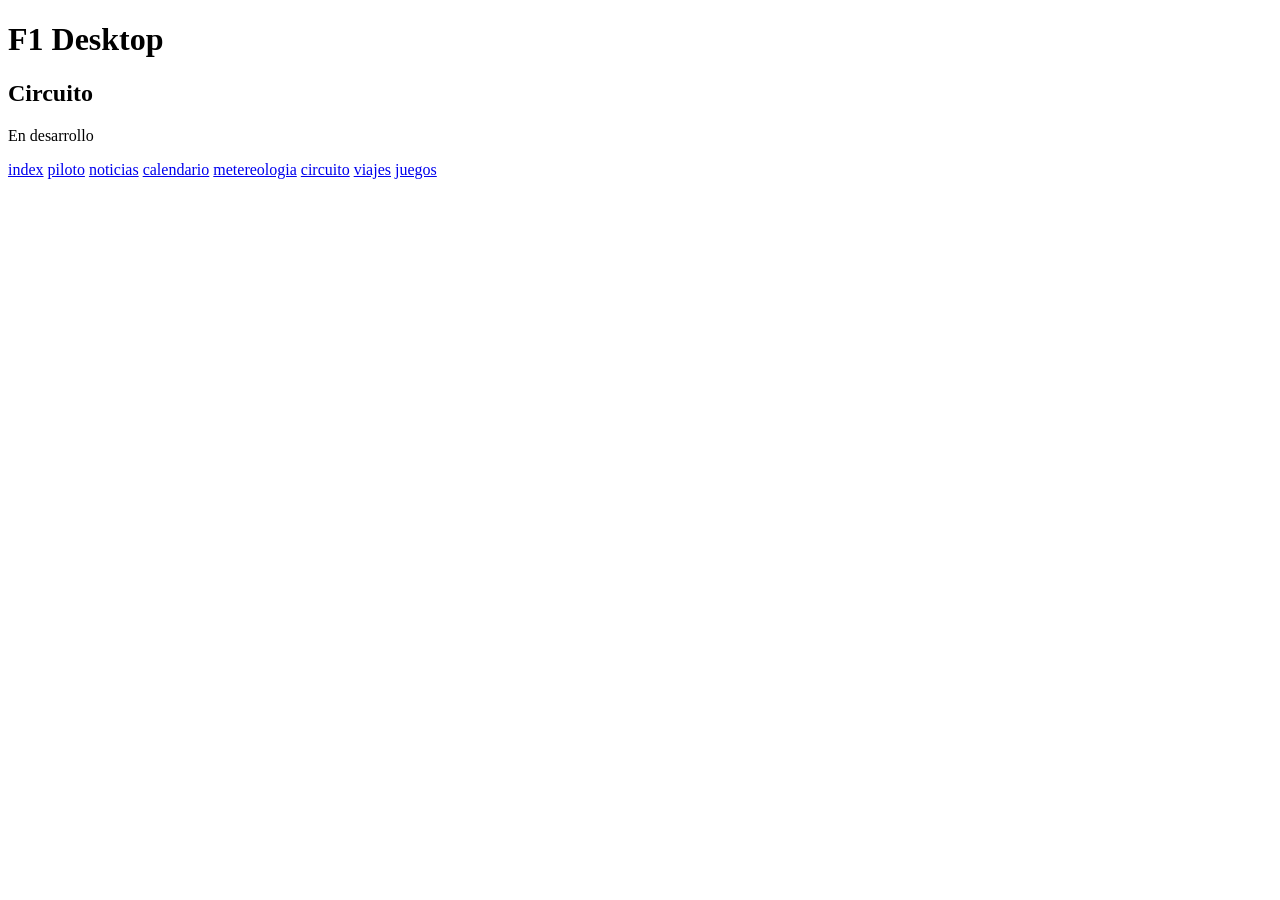
<file: F1Desktop/circuito.html>
<!DOCTYPE HTML>
<html lang="es">

<head>
    <!-- Datos que describen el documento -->
    <meta charset="UTF-8" />
    <title>F1Desktop</title>
    <meta name ="author" content ="Jorge" />
    <meta name ="description" content ="Proyecto de F1 para la asignatura SEW" />
    <meta name ="keywords" content ="f1" />
    <meta name ="viewport" content ="width=device-width, initial-scale=1.0" />
	<link rel="stylesheet" type="text/css" href="estilo/estilo.css" />
</head>

<body>
    <!-- Datos con el contenidos que aparece en el navegador -->
    <h1>F1 Desktop</h1>
    <h2>Circuito</h2>
    <p>En desarrollo </p>
	<nav>
            <a href="index.html">index</a>
            <a href="piloto.html">piloto</a>
            <a href="noticias.html">noticias</a>
            <a href="calendario.html">calendario</a>
            <a href="metereologia.html">metereologia</a>
            <a href="circuito.html">circuito</a>
            <a href="viajes.html">viajes</a>
            <a href="juegos.html">juegos</a>
    </nav>
	
</body>
</html>
</file>
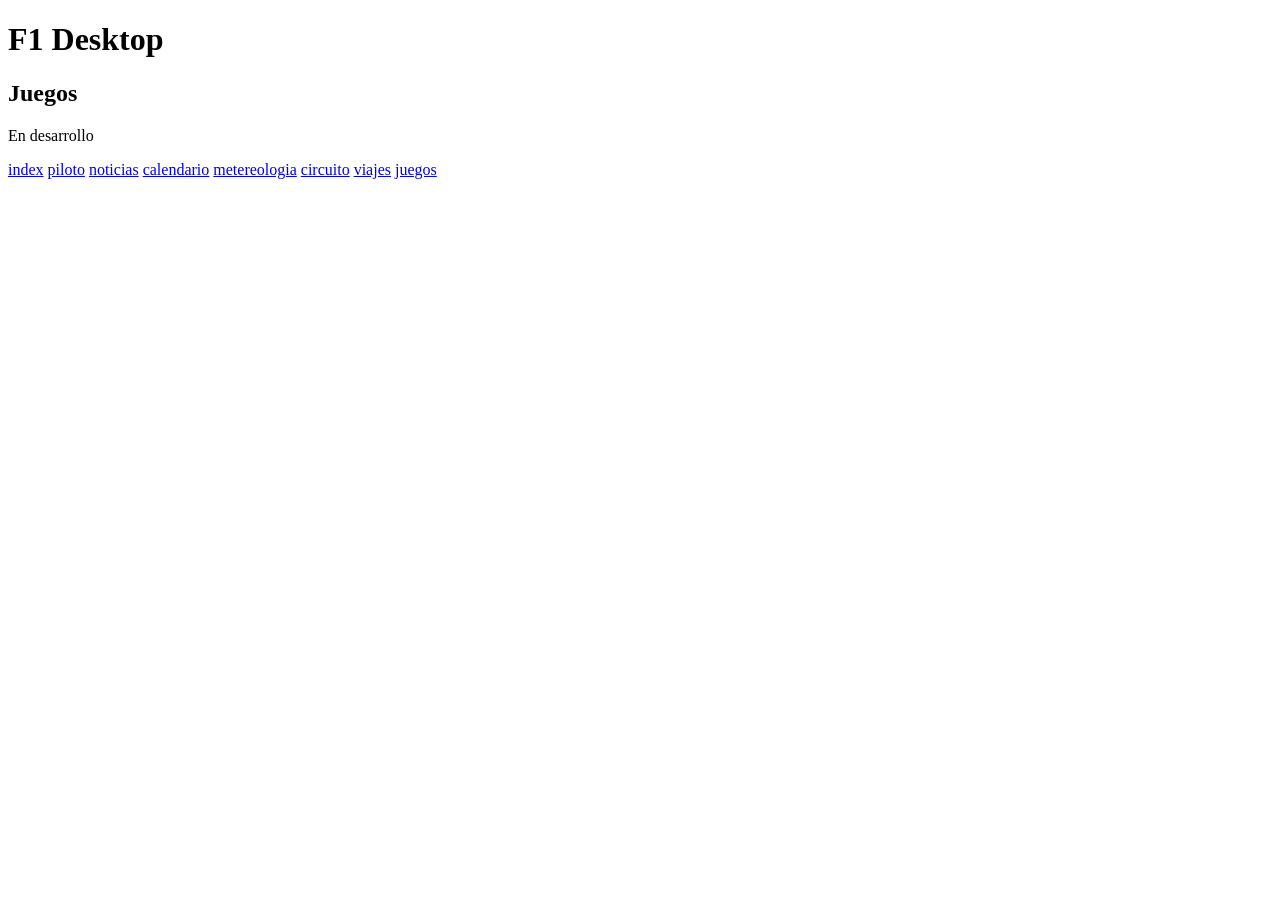
<file: F1Desktop/juegos.html>
<!DOCTYPE HTML>
<html lang="es">

<head>
    <!-- Datos que describen el documento -->
    <meta charset="UTF-8" />
    <title>F1Desktop</title>
    <meta name ="author" content ="Jorge" />
    <meta name ="description" content ="Proyecto de F1 para la asignatura SEW" />
    <meta name ="keywords" content ="f1" />
    <meta name ="viewport" content ="width=device-width, initial-scale=1.0" />
	<link rel="stylesheet" type="text/css" href="estilo/estilo.css" />
</head>

<body>
    <!-- Datos con el contenidos que aparece en el navegador -->
    <h1>F1 Desktop</h1>
    <h2>Juegos</h2>
    <p>En desarrollo </p>
	<nav>
            <a href="index.html">index</a>
            <a href="piloto.html">piloto</a>
            <a href="noticias.html">noticias</a>
            <a href="calendario.html">calendario</a>
            <a href="metereologia.html">metereologia</a>
            <a href="circuito.html">circuito</a>
            <a href="viajes.html">viajes</a>
            <a href="juegos.html">juegos</a>
    </nav>
	
</body>
</html>
</file>
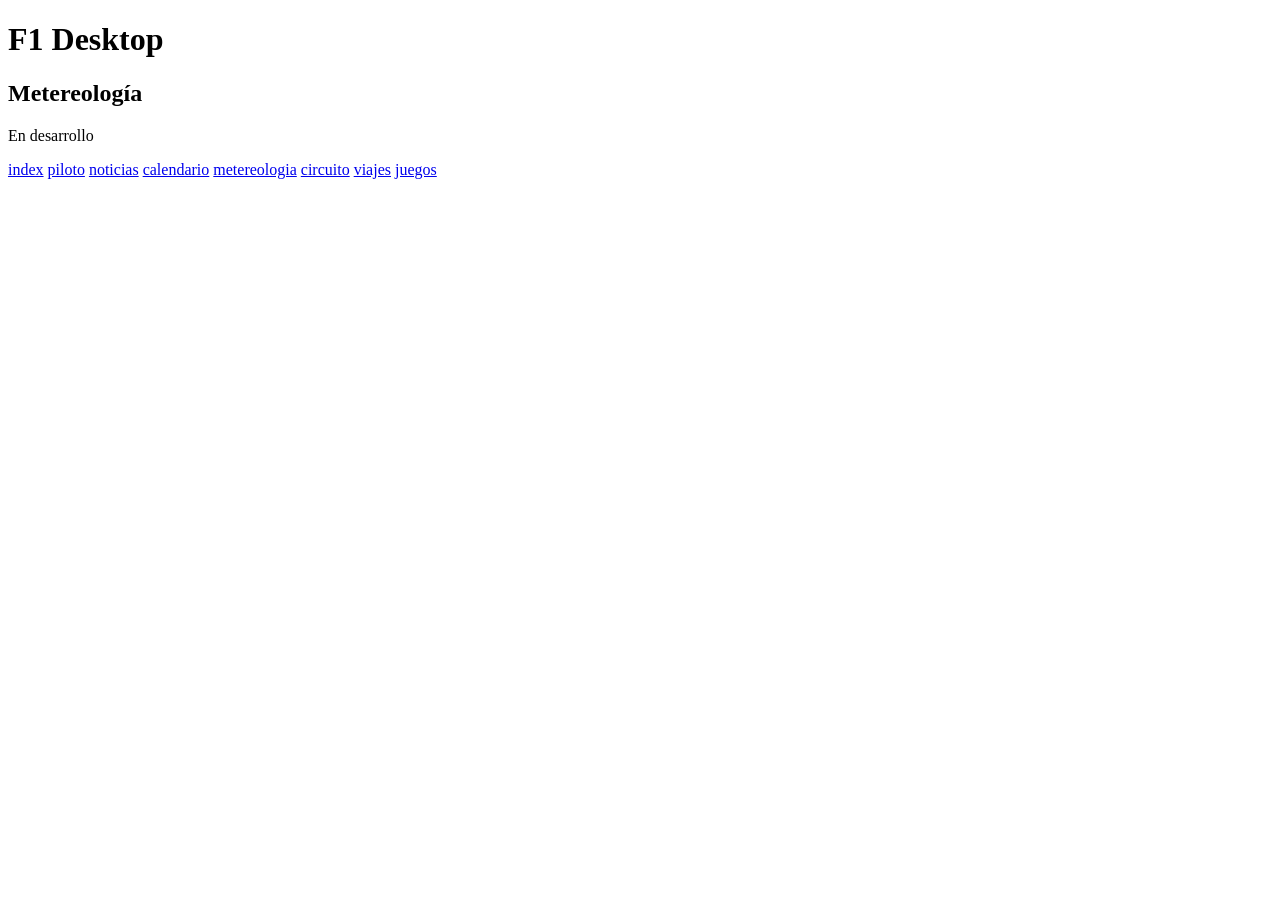
<file: F1Desktop/metereologia.html>
<!DOCTYPE HTML>
<html lang="es">

<head>
    <!-- Datos que describen el documento -->
    <meta charset="UTF-8" />
    <title>F1Desktop</title>
    <meta name ="author" content ="Jorge" />
    <meta name ="description" content ="Proyecto de F1 para la asignatura SEW" />
    <meta name ="keywords" content ="f1" />
    <meta name ="viewport" content ="width=device-width, initial-scale=1.0" />
	<link rel="stylesheet" type="text/css" href="estilo/estilo.css" />
</head>

<body>
    <!-- Datos con el contenidos que aparece en el navegador -->
    <h1>F1 Desktop</h1>
    <h2>Metereología</h2>
    <p>En desarrollo</p>
    <nav>
            <a href="index.html">index</a>
            <a href="piloto.html">piloto</a>
            <a href="noticias.html">noticias</a>
            <a href="calendario.html">calendario</a>
            <a href="metereologia.html">metereologia</a>
            <a href="circuito.html">circuito</a>
            <a href="viajes.html">viajes</a>
            <a href="juegos.html">juegos</a>
    </nav>
	
</body>
</html>
</file>
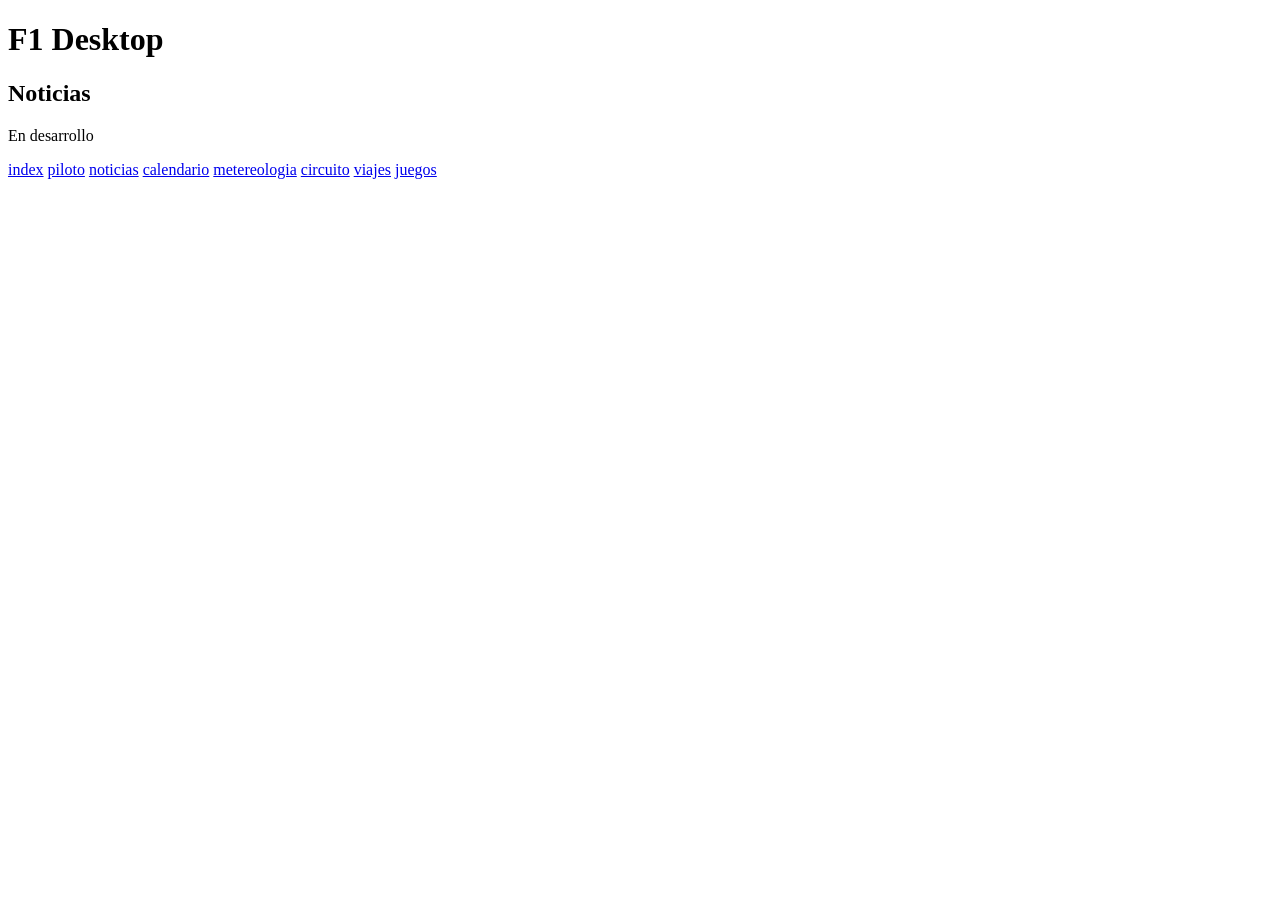
<file: F1Desktop/noticias.html>
<!DOCTYPE HTML>
<html lang="es">

<head>
    <!-- Datos que describen el documento -->
    <meta charset="UTF-8" />
    <title>F1Desktop</title>
    <meta name ="author" content ="Jorge" />
    <meta name ="description" content ="Proyecto de F1 para la asignatura SEW" />
    <meta name ="keywords" content ="f1" />
    <meta name ="viewport" content ="width=device-width, initial-scale=1.0" />
	<link rel="stylesheet" type="text/css" href="estilo/estilo.css" />
</head>

<body>
    <!-- Datos con el contenidos que aparece en el navegador -->
    <h1>F1 Desktop</h1>
    <h2>Noticias</h2>
    <p> En desarrollo </p>
	<nav>
            <a href="index.html">index</a>
            <a href="piloto.html">piloto</a>
            <a href="noticias.html">noticias</a>
            <a href="calendario.html">calendario</a>
            <a href="metereologia.html">metereologia</a>
            <a href="circuito.html">circuito</a>
            <a href="viajes.html">viajes</a>
            <a href="juegos.html">juegos</a>
    </nav>
	
	
</body>
</html>
</file>
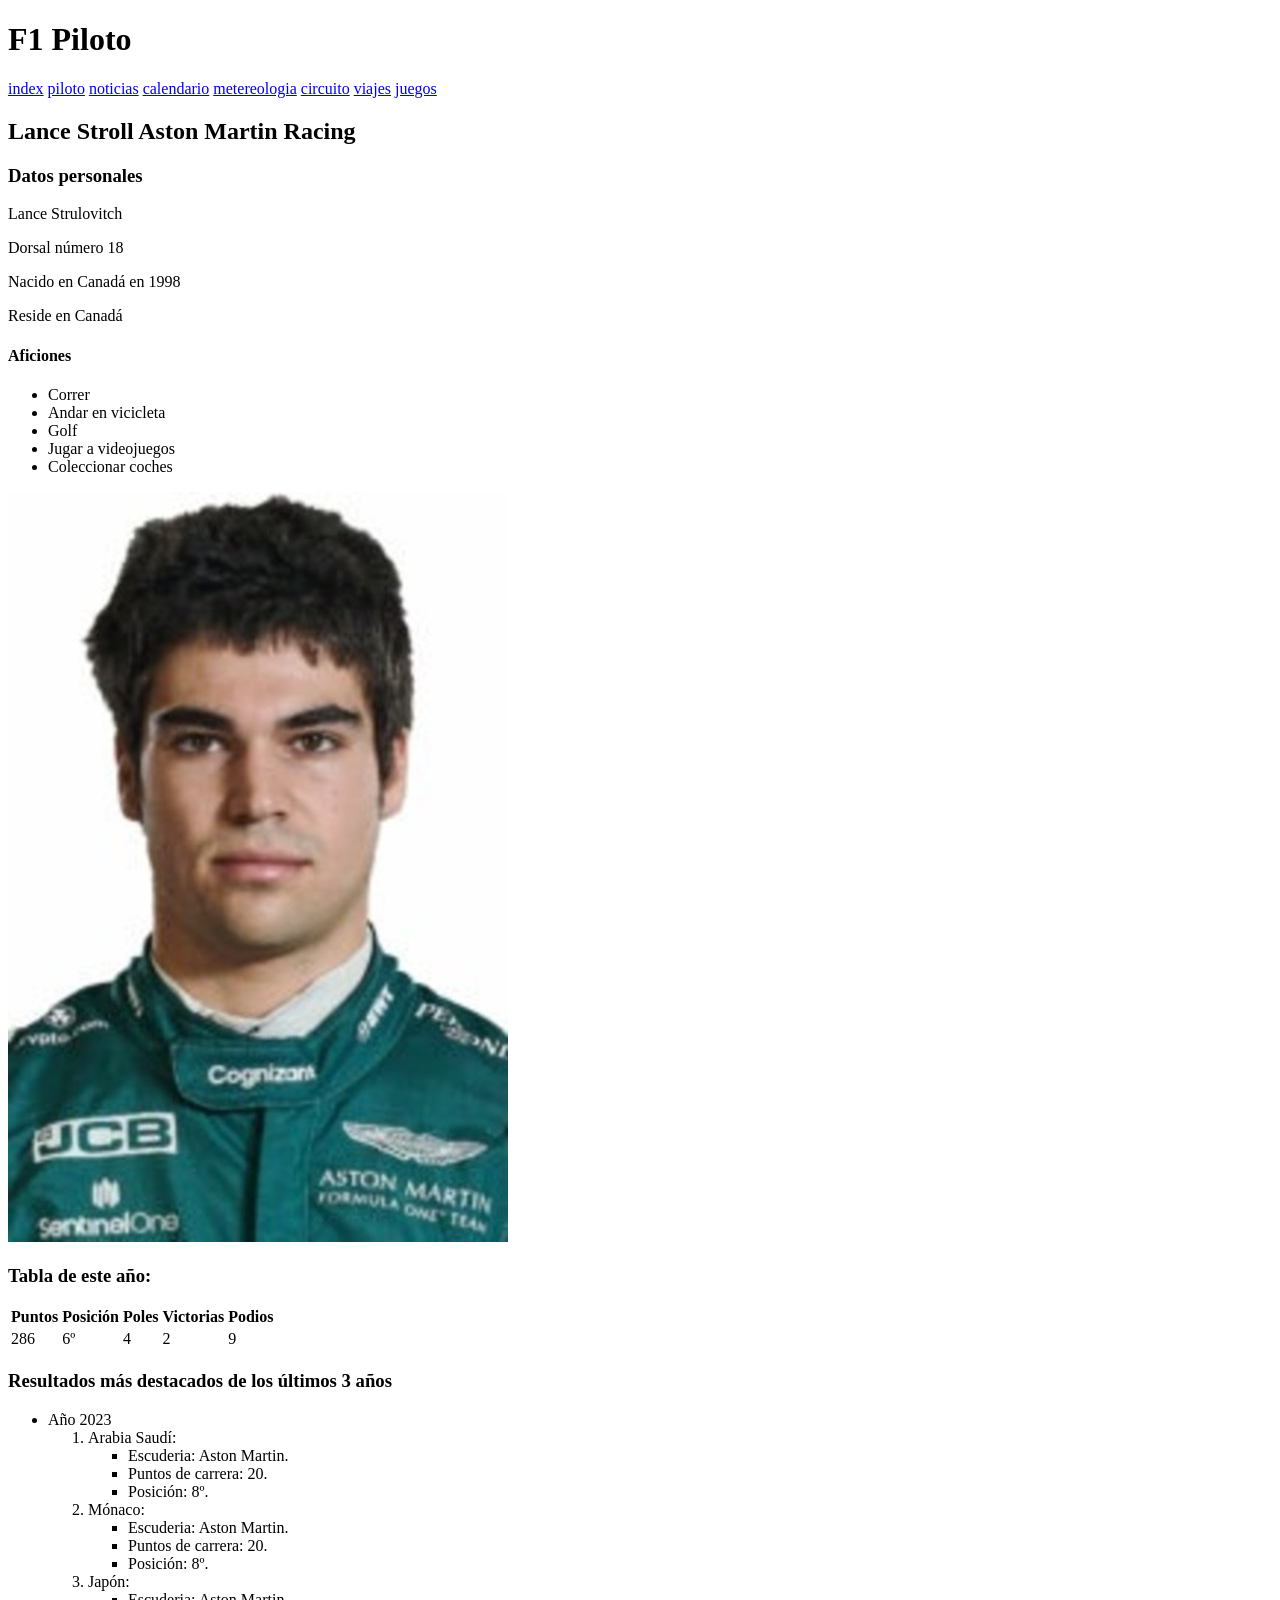
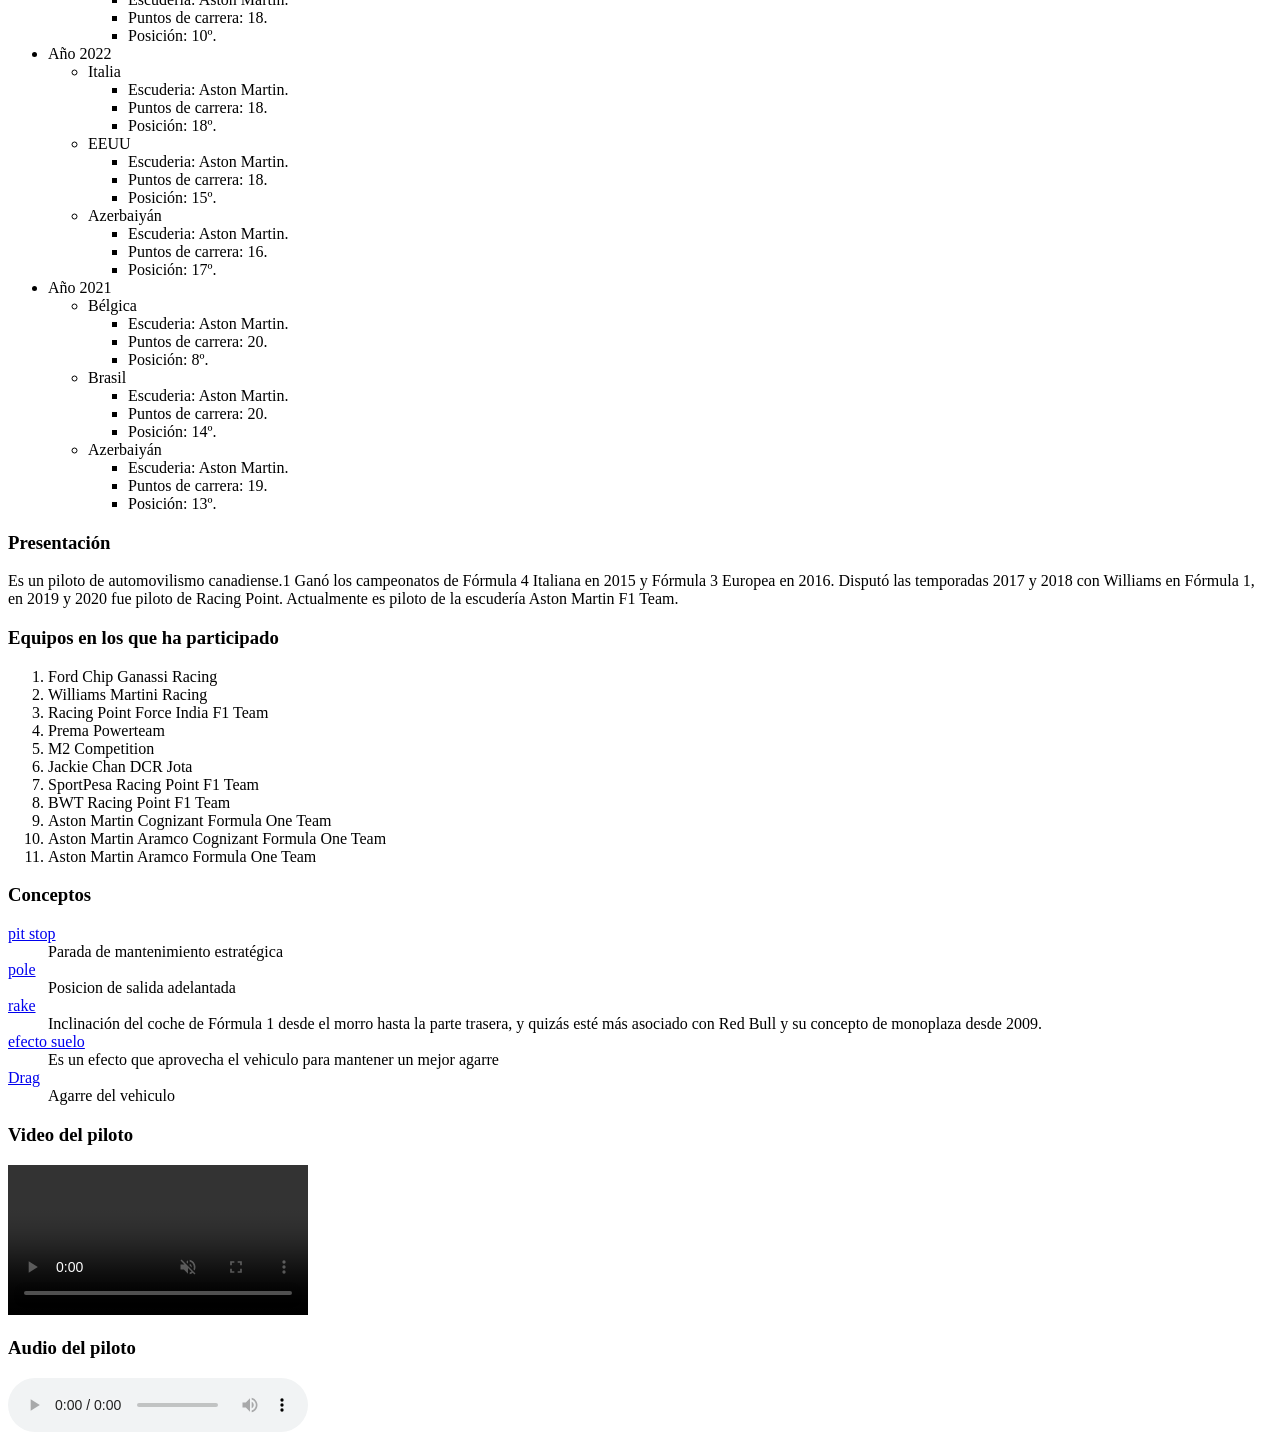
<file: F1Desktop/piloto.html>
<!DOCTYPE HTML>
<html lang="es">
<head>
    <!-- Datos que describen el documento -->
    <meta charset="UTF-8" />
    <title>F1Desktop</title>
    <meta name="author" content="Jorge" />
    <meta name="description" content="Proyecto de F1 para la asignatura SEW" />
    <meta name="keywords" content="f1" />
    <meta name="viewport" content="width=device-width, initial-scale=1.0" />
    <link rel="stylesheet" type="text/css" href="estilo/estilo.css" />
</head>
<body>
    <!-- Datos con el contenidos que aparece en el navegador -->
    <h1>F1 Piloto</h1>
    <nav>
            <a href="index.html">index</a>
            <a href="piloto.html">piloto</a>
            <a href="noticias.html">noticias</a>
            <a href="calendario.html">calendario</a>
            <a href="metereologia.html">metereologia</a>
            <a href="circuito.html">circuito</a>
            <a href="viajes.html">viajes</a>
            <a href="juegos.html">juegos</a>
    </nav>
    <h2>Lance Stroll Aston Martin Racing</h2>
    <h3>Datos personales</h3>
    <p>Lance Strulovitch</p>
    <p>Dorsal número 18</p>
    <p>Nacido en Canadá en 1998 </p>
    <p>Reside en Canadá</p>
    <h4>Aficiones</h4>
    <ul>
        <li>Correr</li>
        <li>Andar en vicicleta</li>
        <li>Golf</li>
        <li>Jugar a videojuegos</li>
        <li>Coleccionar coches</li>
    </ul>
    <picture>
        <source media="max-width:799px)"srcset="multimedia/imagenes/2021-Lance-Stroll-portrait-mediana.jpg">
        <source media="max-width:465px)"srcset="multimedia/imagenes/2021-Lance-Stroll-portrait-pequeña.jpg">
        <source media="min-width:800px)"srcset="multimedia/imagenes/2021-Lance-Stroll-portrait-grande.jpg"> 
        <img src="multimedia/imagenes/2021-Lance-Stroll-portrait-grande.jpg" alt="Imagen de lance Stroll" />
    </picture>
    
    <h3>Tabla de este año: </h3>
    <table>
        <thead>
            <tr>
                <th>Puntos</th>
                <th>Posición</th>
                <th>Poles</th>
                <th>Victorias</th>
                <th>Podios</th>     
            </tr>
        </thead>
        <tbody>
            <tr>
                <td>286</td>
                <td>6º</td>
                <td>4</td>
                <td>2</td>
                <td>9</td>
                
            </tr>
            
        </tbody>
    </table>

    <h3>Resultados más destacados de los últimos 3 años</h3>
    <ul>
        <li>Año 2023
        <ol>
            <li>Arabia Saudí:
                <ul>
                    <li>
                        Escuderia: Aston Martin.
                    </li>
                    <li>
                        Puntos de carrera: 20.
                    </li>
                    <li>
                        Posición: 8º.
                    </li>
                </ul>
            </li>
            <li>Mónaco:
                <ul>
                    <li>
                        Escuderia: Aston Martin.
                    </li>
                    <li>
                        Puntos de carrera: 20.
                    </li>
                    <li>
                        Posición: 8º.
                    </li>
                </ul>
            </li>
            <li>Japón:
                <ul>
                    <li>
                        Escuderia: Aston Martin.
                    </li>
                    <li>
                        Puntos de carrera: 18.
                    </li>
                    <li>
                        Posición: 10º.
                    </li>
                </ul>
            </li>
        </ol>
        </li>
        <li>Año 2022
            <ul>
                <li>Italia
                    <ul>
                        <li>
                            Escuderia: Aston Martin.
                        </li>
                        <li>
                            Puntos de carrera: 18.
                        </li>
                        <li>
                            Posición: 18º.
                        </li>
                    </ul>
                </li>
                <li>EEUU
                    <ul>
                        <li>
                            Escuderia: Aston Martin.
                        </li>
                        <li>
                            Puntos de carrera: 18.
                        </li>
                        <li>
                            Posición: 15º.
                        </li>
                    </ul>
                </li>
                <li>Azerbaiyán
                    <ul>
                        <li>
                            Escuderia: Aston Martin.
                        </li>
                        <li>
                            Puntos de carrera: 16.
                        </li>
                        <li>
                            Posición: 17º.
                        </li>
                    </ul>
                </li>
            </ul>
        </li>
        <li>Año 2021
            <ul>
                <li>Bélgica
                    <ul>
                        <li>
                            Escuderia: Aston Martin.
                        </li>
                        <li>
                            Puntos de carrera: 20.
                        </li>
                        <li>
                            Posición: 8º.
                        </li>
                    </ul>
                </li>
                <li>Brasil
                    <ul>
                        <li>
                            Escuderia: Aston Martin.
                        </li>
                        <li>
                            Puntos de carrera: 20.
                        </li>
                        <li>
                            Posición: 14º.
                        </li>
                    </ul>
                </li>
                <li>Azerbaiyán
                    <ul>
                        <li>
                            Escuderia: Aston Martin.
                        </li>
                        <li>
                            Puntos de carrera: 19.
                        </li>
                        <li>
                            Posición: 13º.
                        </li>
                    </ul>
                </li>
            </ul>
            </li>
        
    </ul>

    <h3>Presentación</h3>
    <p>Es un piloto de automovilismo canadiense.1​ Ganó los campeonatos de Fórmula 4 Italiana
        en 2015 y Fórmula 3 Europea en 2016. Disputó las temporadas 2017 y 2018 con Williams
        en Fórmula 1, en 2019 y 2020 fue piloto de Racing Point. Actualmente es piloto de la
        escudería Aston Martin F1 Team.</p>

    <h3>Equipos en los que ha participado</h3>
    <ol>
        <li>Ford Chip Ganassi Racing</li>
        <li>Williams Martini Racing</li>
        <li>Racing Point Force India F1 Team</li>
        <li>Prema Powerteam</li>
        <li>M2 Competition</li>
        <li>Jackie Chan DCR Jota</li>
        <li>SportPesa Racing Point F1 Team</li>
        <li>BWT Racing Point F1 Team</li>
        <li>Aston Martin Cognizant Formula One Team</li>
        <li>Aston Martin Aramco Cognizant Formula One Team</li>
        <li>Aston Martin Aramco Formula One Team</li>
    </ol>

    <h3>Conceptos</h3>
    <dl>
        <dt> <a href="https://es.wikipedia.org/wiki/Pit_stop">pit stop</a></dt>
            <dd>Parada de mantenimiento estratégica</dd>
        <dt> <a href="https://es.wikipedia.org/wiki/Pole_position#:~:text=La%20pole%20position%2C%20primera%20posici%C3%B3n,de%20salida%20de%20una%20carrera.">pole</a>  </dt>
            <dd>Posicion de salida adelantada</dd>
        <dt> <a href="https://es.motorsport.com/f1/news/reglas-formula1-2021-perjudican-mercedes-rake/5934586/#:~:text=El%20t%C3%A9rmino%20rake%20se%20usa,concepto%20de%20monoplaza%20desde%202009.">rake</a>  </dt>
            <dd>Inclinación del coche de Fórmula 1 desde el morro hasta la parte trasera, y quizás esté más asociado con Red Bull y su concepto de monoplaza desde 2009.</dd>
        <dt> <a href="https://www.relevo.com/formula1/efecto-suelo-formula-20230718151344-nt.html#:~:text=El%20principal%20cambio%20de%20la,la%20parte%20inferior%20del%20monoplaza.">efecto suelo</a> </dt>
            <dd>Es un efecto que aprovecha el vehiculo para mantener un mejor agarre</dd>
        <dt> <a href="https://www.caranddriver.com/es/formula-1/a45392481/que-es-drag-en-coche-formula-1/#:~:text=Los%20equipos%20de%20F1%20utilizan,curvas%20a%20velocidades%20m%C3%A1s%20altas.">Drag</a>  </dt>
            <dd>Agarre del vehiculo </dd>
    </dl>
    <h3>Video del piloto </h3>
    <video src="multimedia/videos/VídeoLanceStroll.mp4" autoplay loop muted controls></video>
    <h3>Audio del piloto </h3>
    <audio src="multimedia/audios/LanceThisIsNotACar.m4a" controls></audio>
</body>

</html>
</file>
<file: estilo/estilo.css>
/*
Puente García Jorge 
UO294228
*/
/*
Hay que poner la especificidad
Especificidad 0,0,1;
*/
body{
    font-family: 'Verdana', sans-serif;
    background-color: #FFFFFF;
}
/*
Hay que poner la especificidad
Especificidad 0,0,1;
*/
h1{
    font-size: 600%;
    color: #FFFFFF;
    background-color: #000000;
}


/*
El enlace del title 1
Especificidad 0,1,2;
*/
header > a:first-of-type{
    text-decoration-line: none;
    background-color: #000000;

}
/*
Elementos a del navegador
Especificidad 0,1,2;
*/
nav >a {
    font-size: 180%;
    color: #FFFFFF;
    background-color: #000000;
    padding: 0 2% 0; 
    text-decoration-line: none;
}
nav >a:hover {
    font-size: 180%;
    color: #F5F859;
}
nav >a.active {
    font-size: 180%;
    color: #88FF80;
}
nav{
    background-color: #000000;
}

/*
Migas 
Especificad(0,1,2)
*/
body > p:first-of-type{
    color: #000000;
    font-size:x-large;
}

body > p:first-of-type > a{
    text-decoration-line: none;
    color: #000000;
    font-size:large;
}
/*
Especifidad 0,2,3
*/
body > p:first-of-type > a:hover{
    font-size:x-large;
}
/*
Especifidad 0,0,1
*/
li,p, dt{
    font-size: x-large;
}
/*
Especifidad 0,0,1
*/
ul { list-style: square} 
/*
Especifidad 0,0,1
*/
ul ul { list-style: circle } 
/*
Especifidad 0,0,1
*/
ul ol { list-style: decimal } 
/*
Especifidad 0,0,1
*/
table {
    table-layout: fixed;
    width: 100%;
    border-collapse: collapse;
    border: 1% solid rgb(0, 0, 0);
  }
  /*
Especifidad 0,0,1
*/
th,td{
    border: solid 2px black;
    padding: 3%;
}
/*
Se redefine el tamaño de fuente.
Especifidad 0,1,3
*/
body > p:first-of-type>a{
    font-size:large;
}
/*
Especificidad 0,0,1;
*/
h2{
    font-size:350%;
    background-color: #FCB1B1;
}
/*
Especificidad 0,0,1;
*/
h3{
    font-size:250%;
    background-color:#DEAFFD;
}
/*
Especifidad 0,0,1
*/
h4{
    font-size:220%;
    background-color:#CBFFBD;
}
/*
Especifidad 0,0,4
*/
aside > dl >dt > a{
    color: #000000;
    font-size:large;
}
/*
Especifidad 0,1,4
*/
aside > dl >dt > a:hover{
    font-size:x-large;
}
/*
Especifidad 0,0,4
*/
aside > dl > dt > dd {
    font-size:x-large;
}
/*
Especifidad 0,0,1
*/
video{
    width: 100%;
    height: auto;
}

@media screen and (max-width: 600px) {
    /*
Especifidad 0,1,2
*/
    body > p:first-of-type {
        display: none;
    }
  }
</file>
<file: F1Desktop/estilo/estilo.css>
/*
Puente García Jorge 
UO294228
*/
/*
Hay que poner la especificidad
Especificidad 0,0,1;
*/
body{

}
</file>
<file: estilo/layout.css>
/*
Puente García Jorge 
UO294228
*/

header{
    display: flex;
    justify-content: space-between;
    align-items: center;
}
</file>
